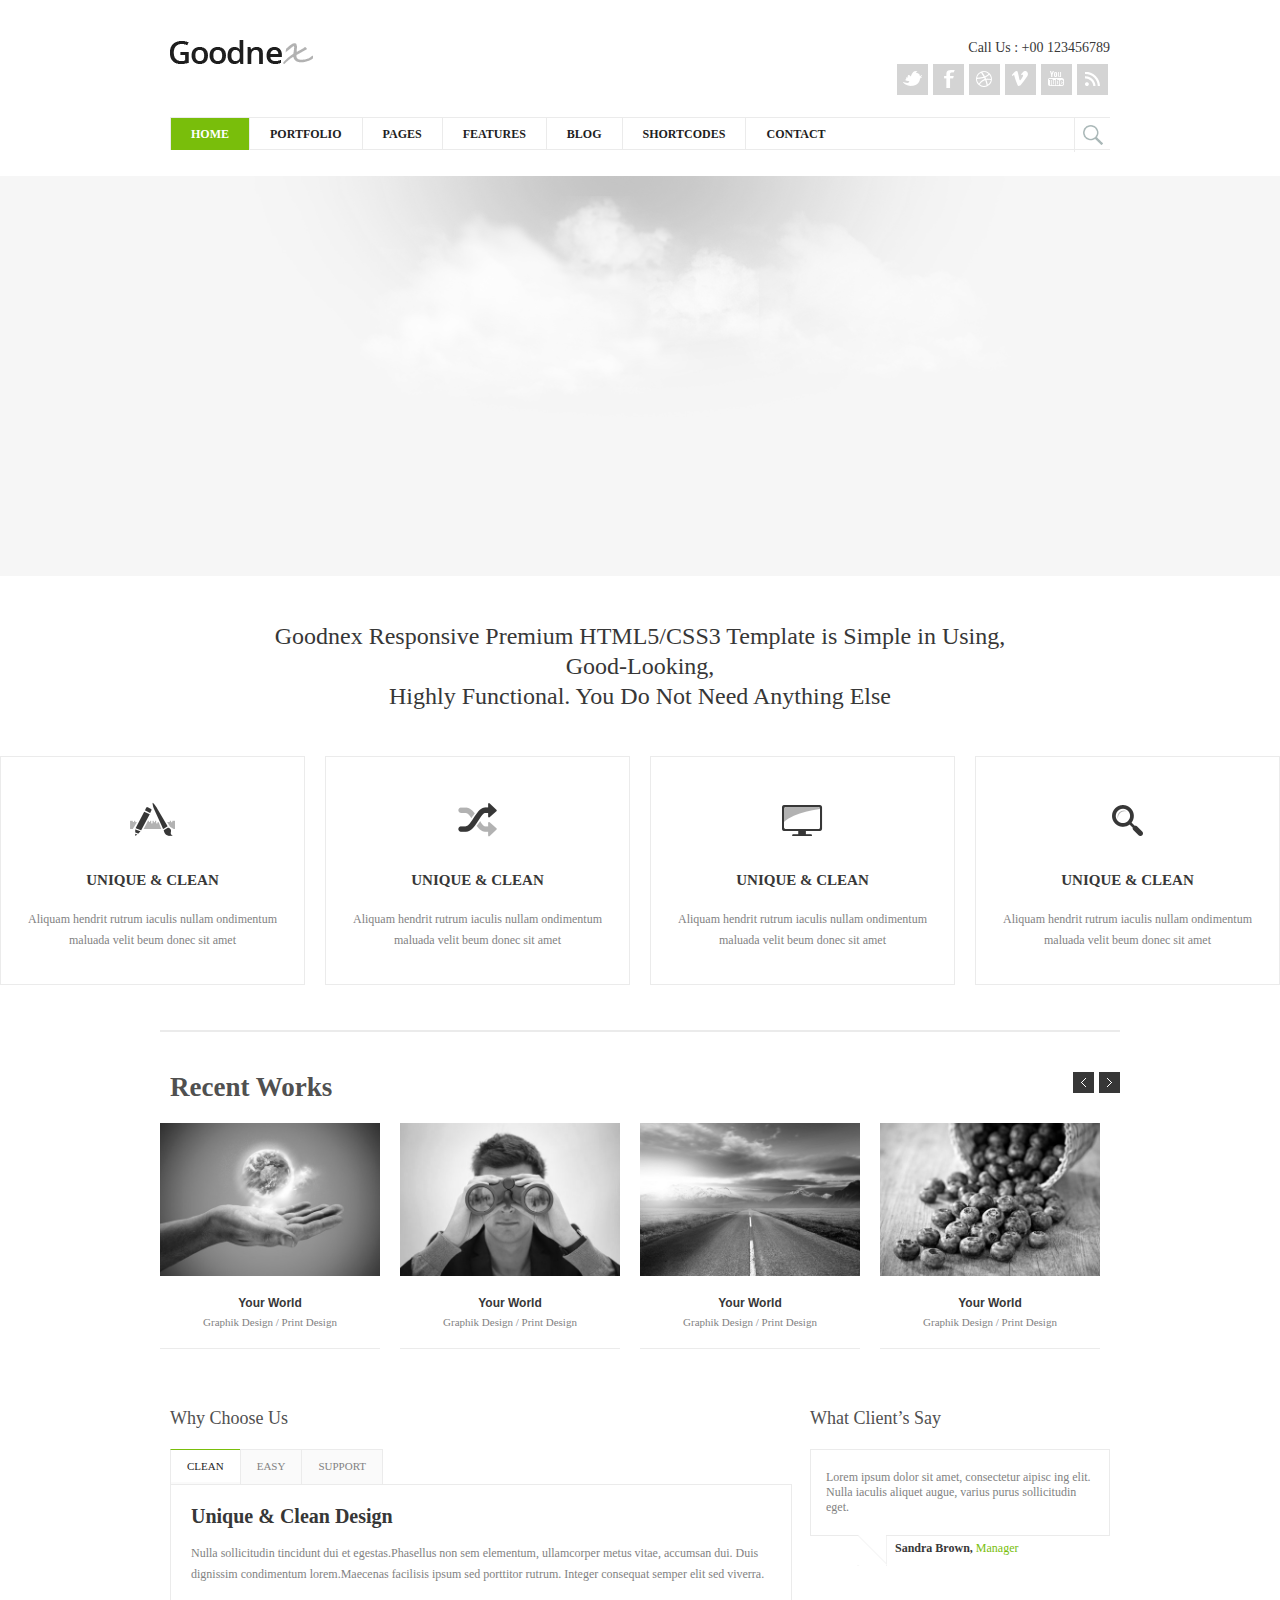
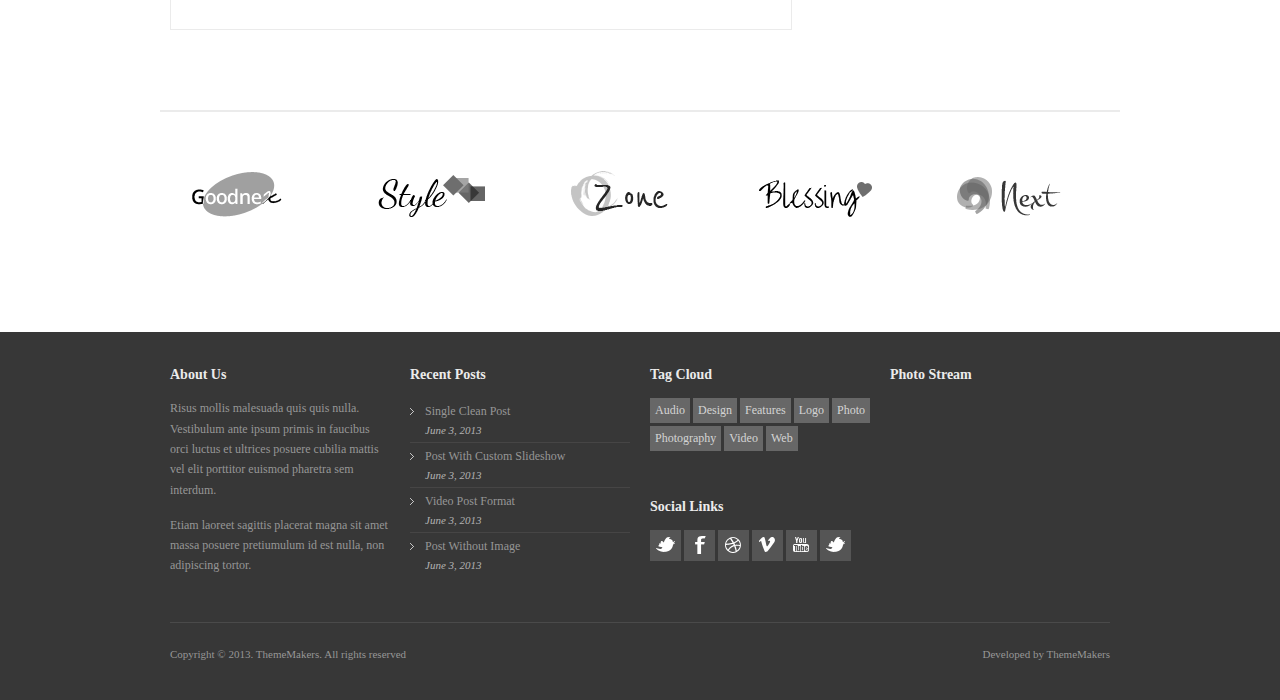
<file: index.html>
<!DOCTYPE html>
<html>
	<head>
		<meta charset="UTF-8">
		<title></title>
		<link rel="stylesheet" href="css/goodne.css" />
		<!--<link rel="stylesheet" href="css/banner.css" />-->
		<script src="js/jquery.js"></script>
		<script src="js/goodne.js"></script>
	</head>
	<body>
	    <div class="head1">
	        <div class="head1_nei">
	            <div class="head_top">
                    <a href="##" class="hT_left">
                        <img src="img/logo.png" alt="" />
                    </a>
                    <div class="hT_right">
                        <div class="hTR_top">
                            Call Us : +00 123456789
                        </div>
                        <div class="hTR_bottom">
                            <div class="hTRB_tu hTRB_tu1">
                                <a href="##"></a>
                            </div>
                            <div class="hTRB_tu hTRB_tu2">
                                <a href="##"></a>
                            </div>
                            <div class="hTRB_tu hTRB_tu3">
                                <a href="##"></a>
                            </div>
                            <div class="hTRB_tu hTRB_tu4">
                                <a href="##"></a>
                            </div>
                            <div class="hTRB_tu hTRB_tu5">
                                <a href="##"></a>
                            </div>
                            <div class="hTRB_tu hTRB_tu6">
                                <a href="##"></a>
                            </div>
                        </div>
                    </div>
                </div>
                <div class="head_bottom">
                    <div class="hB_nei">
                        <ul class="hBn_nav">
                            <li class="hBnn_li1">
                                <a href="##" class="hBnn_a1 hBnn_first">HOME</a>
                                <ul class="hBnn_ul1">
                                    <li class="hBnn_li2">
                                        <a href="##" class="hBnn_a2">Home Page 1</a>
                                    </li>
                                    <li class="hBnn_li2">
                                        <a href="##" class="hBnn_a2">Home Page 2</a>
                                    </li>
                                    <li class="hBnn_li2">
                                        <a href="##" class="hBnn_a2">Home Page 3</a>
                                    </li>
                                </ul>
                            </li>
                            <li class="hBnn_li1">
                                <a href="##" class="hBnn_a1">PORTFOLIO</a>
                                <ul class="hBnn_ul1">
                                    <li class="hBnn_li2">
                                        <a href="##" class="hBnn_a2">With Sidebar ></a>
                                        <ul class="hBnn_ul2">
                                            <li class="hBnn_li3">
                                                <a href="##">Portfolio 2 Columns</a>
                                            </li>
                                            <li class="hBnn_li3">
                                                <a href="##">Portfolio 3 Columns</a>
                                            </li>
                                            <li class="hBnn_li3">
                                                <a href="##">Portfolio 4 Columns</a>
                                            </li>
                                            <li class="hBnn_li3">
                                                <a href="##">Portfolio Single</a>
                                            </li>
                                        </ul>
                                    </li>
                                    <li class="hBnn_li2">
                                        <a href="##" class="hBnn_a2">Without Sidebar ></a>
                                        <ul class="hBnn_ul2">
                                            <li class="hBnn_li3">
                                                <a href="##">Portfolio 2 Columns</a>
                                            </li>
                                            <li class="hBnn_li3">
                                                <a href="##">Portfolio 3 Columns</a>
                                            </li>
                                            <li class="hBnn_li3">
                                                <a href="##">Portfolio 4 Columns</a>
                                            </li>
                                            <li class="hBnn_li3">
                                                <a href="##">Portfolio Single</a>
                                            </li>
                                        </ul>
                                    </li>
                                </ul>
                            </li>
                            <li class="hBnn_li1">
                                <a href="##" class="hBnn_a1">PAGES</a>
                                <ul class="hBnn_ul1">
                                    <li class="hBnn_li2">
                                        <a href="##" class="hBnn_a2">Left Navigation</a>
                                    </li>
                                    <li class="hBnn_li2">
                                        <a href="##" class="hBnn_a2">About Us</a>
                                    </li>
                                    <li class="hBnn_li2">
                                        <a href="##" class="hBnn_a2">Services</a>
                                    </li>
                                    <li class="hBnn_li2">
                                        <a href="##" class="hBnn_a2">FAQ</a>
                                    </li>
                                    <li class="hBnn_li2">
                                        <a href="##" class="hBnn_a2">404 Page</a>
                                    </li>
                                </ul>
                            </li>
                            <li class="hBnn_li1">
                                <a href="##" class="hBnn_a1">FEATURES</a>
                                <ul class="hBnn_ul1">
                                    <li class="hBnn_li2">
                                        <a href="##" class="hBnn_a2">Typography</a>
                                    </li>
                                </ul>
                            </li>
                            <li class="hBnn_li1">
                                <a href="##" class="hBnn_a1">BLOG</a>
                                <ul class="hBnn_ul1">
                                    <li class="hBnn_li2">
                                        <a href="##" class="hBnn_a2">Blog Single</a>
                                    </li>
                                </ul>
                            </li>
                            <li class="hBnn_li1">
                                <a href="##" class="hBnn_a1">SHORTCODES</a>
                                <ul class="hBnn_ul1">
                                    <li class="hBnn_li2">
                                        <a href="##" class="hBnn_a2">Elements</a>
                                    </li>
                                    <li class="hBnn_li2">
                                        <a href="##" class="hBnn_a2">Pricing Tables</a>
                                    </li>
                                    <li class="hBnn_li2">
                                        <a href="##" class="hBnn_a2">Columns</a>
                                    </li>
                                    <li class="hBnn_li2">
                                        <a href="##" class="hBnn_a2">Icon</a>
                                    </li>
                                </ul>
                            </li>
                            <li class="hBnn_li1">
                                <a href="##" class="hBnn_a1">CONTACT</a>
                            </li>
                        </ul>
                        <div class="head_sousuo">
                            <!--<input type="text" name="sousuo"/>-->
                            <a href="##"></a>
                        </div>
                    </div>
                </div>
	        </div>
	    </div>
	    <div class="head2">
            <div class="head2_nei">
                <div class="head_top">
                    <a href="##" class="hT_left">
                        <img src="img/logo.png" alt="" />
                    </a>
                    <div class="hT_right">
                        <div class="hTR_top">
                            Call Us : +00 123456789
                        </div>
                        <div class="hTR_bottom">
                            <div class="hTRB_tu hTRB_tu1">
                                <a href="##"></a>
                            </div>
                            <div class="hTRB_tu hTRB_tu2">
                                <a href="##"></a>
                            </div>
                            <div class="hTRB_tu hTRB_tu3">
                                <a href="##"></a>
                            </div>
                            <div class="hTRB_tu hTRB_tu4">
                                <a href="##"></a>
                            </div>
                            <div class="hTRB_tu hTRB_tu5">
                                <a href="##"></a>
                            </div>
                            <div class="hTRB_tu hTRB_tu6">
                                <a href="##"></a>
                            </div>
                        </div>
                    </div>
                </div>
                <div class="head_bottom">
                    <div class="hB_nei">
                        <ul class="hBn_nav">
                            <li class="hBnn_li1">
                                <a href="##" class="hBnn_a1 hBnn_first">HOME</a>
                                <ul class="hBnn_ul1">
                                    <li class="hBnn_li2">
                                        <a href="##" class="hBnn_a2">Home Page 1</a>
                                    </li>
                                    <li class="hBnn_li2">
                                        <a href="##" class="hBnn_a2">Home Page 2</a>
                                    </li>
                                    <li class="hBnn_li2">
                                        <a href="##" class="hBnn_a2">Home Page 3</a>
                                    </li>
                                </ul>
                            </li>
                            <li class="hBnn_li1">
                                <a href="##" class="hBnn_a1">PORTFOLIO</a>
                                <ul class="hBnn_ul1">
                                    <li class="hBnn_li2">
                                        <a href="##" class="hBnn_a2">With Sidebar ></a>
                                        <ul class="hBnn_ul2">
                                            <li class="hBnn_li3">
                                                <a href="##">Portfolio 2 Columns</a>
                                            </li>
                                            <li class="hBnn_li3">
                                                <a href="##">Portfolio 3 Columns</a>
                                            </li>
                                            <li class="hBnn_li3">
                                                <a href="##">Portfolio 4 Columns</a>
                                            </li>
                                            <li class="hBnn_li3">
                                                <a href="##">Portfolio Single</a>
                                            </li>
                                        </ul>
                                    </li>
                                    <li class="hBnn_li2">
                                        <a href="##" class="hBnn_a2">Without Sidebar ></a>
                                        <ul class="hBnn_ul2">
                                            <li class="hBnn_li3">
                                                <a href="##">Portfolio 2 Columns</a>
                                            </li>
                                            <li class="hBnn_li3">
                                                <a href="##">Portfolio 3 Columns</a>
                                            </li>
                                            <li class="hBnn_li3">
                                                <a href="##">Portfolio 4 Columns</a>
                                            </li>
                                            <li class="hBnn_li3">
                                                <a href="##">Portfolio Single</a>
                                            </li>
                                        </ul>
                                    </li>
                                </ul>
                            </li>
                            <li class="hBnn_li1">
                                <a href="##" class="hBnn_a1">PAGES</a>
                                <ul class="hBnn_ul1">
                                    <li class="hBnn_li2">
                                        <a href="##" class="hBnn_a2">Left Navigation</a>
                                    </li>
                                    <li class="hBnn_li2">
                                        <a href="##" class="hBnn_a2">About Us</a>
                                    </li>
                                    <li class="hBnn_li2">
                                        <a href="##" class="hBnn_a2">Services</a>
                                    </li>
                                    <li class="hBnn_li2">
                                        <a href="##" class="hBnn_a2">FAQ</a>
                                    </li>
                                    <li class="hBnn_li2">
                                        <a href="##" class="hBnn_a2">404 Page</a>
                                    </li>
                                </ul>
                            </li>
                            <li class="hBnn_li1">
                                <a href="##" class="hBnn_a1">FEATURES</a>
                                <ul class="hBnn_ul1">
                                    <li class="hBnn_li2">
                                        <a href="##" class="hBnn_a2">Typography</a>
                                    </li>
                                </ul>
                            </li>
                            <li class="hBnn_li1">
                                <a href="##" class="hBnn_a1">BLOG</a>
                                <ul class="hBnn_ul1">
                                    <li class="hBnn_li2">
                                        <a href="##" class="hBnn_a2">Blog Single</a>
                                    </li>
                                </ul>
                            </li>
                            <li class="hBnn_li1">
                                <a href="##" class="hBnn_a1">SHORTCODES</a>
                                <ul class="hBnn_ul1">
                                    <li class="hBnn_li2">
                                        <a href="##" class="hBnn_a2">Elements</a>
                                    </li>
                                    <li class="hBnn_li2">
                                        <a href="##" class="hBnn_a2">Pricing Tables</a>
                                    </li>
                                    <li class="hBnn_li2">
                                        <a href="##" class="hBnn_a2">Columns</a>
                                    </li>
                                    <li class="hBnn_li2">
                                        <a href="##" class="hBnn_a2">Icon</a>
                                    </li>
                                </ul>
                            </li>
                            <li class="hBnn_li1">
                                <a href="##" class="hBnn_a1">CONTACT</a>
                            </li>
                        </ul>
                        <div class="head_sousuo">
                            <!--<input type="text" name="sousuo"/>-->
                            <a href="##"></a>
                        </div>
                    </div>
                </div>
            </div>
        </div>
        <!--head3-->
        <div class="head3">
            <div class="head3_nei">
                <div class="head3_nei1">
                    <a href="##">
                        <img src="img/logo.png" alt="" />
                    </a>
                </div>
                <div class="head3_nei2">
                    <span class="head3_nei2_L">
                        Call Us :
                    </span>
                    <span class="head3_nei2_R">
                         +00 123456789
                    </span>
                </div>
                <div class="head3_nei3">
                    <div class="hTRB_tu hTRB_tu1">
                        <a href="##"></a>
                    </div>
                    <div class="hTRB_tu hTRB_tu2">
                        <a href="##"></a>
                    </div>
                    <div class="hTRB_tu hTRB_tu3">
                        <a href="##"></a>
                    </div>
                    <div class="hTRB_tu hTRB_tu4">
                        <a href="##"></a>
                    </div>
                    <div class="hTRB_tu hTRB_tu5">
                        <a href="##"></a>
                    </div>
                    <div class="hTRB_tu hTRB_tu6">
                        <a href="##"></a>
                    </div>
                </div>
                <div class="head3_nei4">
                    <select name="" id="">
                        <option value="">Navigate…</option>
                        <option value="">Home</option>
                        <option value="">-Home Page 1</option>
                        <option value="">-Home Page 2</option>
                        <option value="">-Home Page 3</option>
                        <option value="">Portfolio</option>
                        <option value="">-With Sidebar</option>
                        <option value="">--Portfolio 2 Columns</option>
                        <option value="">--Portfolio 3 Columns</option>
                        <option value="">--Portfolio 4 Columns</option>
                        <option value="">--Portfolio Single</option>
                        <option value="">-Without Sidebar</option>
                        <option value="">--Portfolio 2 Columns</option>
                        <option value="">--Portfolio 3 Columns</option>
                        <option value="">--Portfolio 4 Columns</option>
                        <option value="">--Portfolio Single</option>
                        <option value="">Pages</option>
                        <option value="">-Left Navigation</option>
                        <option value="">-About Us</option>
                        <option value="">-Services</option>
                        <option value="">-FAQ</option>
                        <option value="">-404 Page</option>
                        <option value="">Features</option>
                        <option value="">-Typography</option>
                        <option value="">Blog</option>
                        <option value="">-Blog Single</option>
                        <option value="">Shortcodes</option>
                        <option value="">-Elements</option>
                        <option value="">-Pricing Tables</option>
                        <option value="">-Columns</option>
                        <option value="">-Icons</option>
                        <option value="">Contact</option>
                    </select>
                </div>
                <div class="head3_nei5">
                    <a href="##"></a>
                </div>
            </div>
        </div>
        <!--head4-->
        <div class="head4">
            <div class="head4_nei">
                <div class="head4_Left">
                    <a href="##">
                        <img src="img/logo.png" alt="" />
                    </a>
                </div>
                <div class="head4_Right">
                    <ul class="hBn_nav">
                        <li class="hBnn_li1">
                            <a href="##" class="hBnn_a1 hBnn_first">HOME</a>
                            <ul class="hBnn_ul1">
                                <li class="hBnn_li2">
                                    <a href="##" class="hBnn_a2">Home Page 1</a>
                                </li>
                                <li class="hBnn_li2">
                                    <a href="##" class="hBnn_a2">Home Page 2</a>
                                </li>
                                <li class="hBnn_li2">
                                    <a href="##" class="hBnn_a2">Home Page 3</a>
                                </li>
                            </ul>
                        </li>
                        <li class="hBnn_li1">
                            <a href="##" class="hBnn_a1">PORTFOLIO</a>
                            <ul class="hBnn_ul1">
                                <li class="hBnn_li2">
                                    <a href="##" class="hBnn_a2">With Sidebar ></a>
                                    <ul class="hBnn_ul2">
                                        <li class="hBnn_li3">
                                            <a href="##">Portfolio 2 Columns</a>
                                        </li>
                                        <li class="hBnn_li3">
                                            <a href="##">Portfolio 3 Columns</a>
                                        </li>
                                        <li class="hBnn_li3">
                                            <a href="##">Portfolio 4 Columns</a>
                                        </li>
                                        <li class="hBnn_li3">
                                            <a href="##">Portfolio Single</a>
                                        </li>
                                    </ul>
                                </li>
                                <li class="hBnn_li2">
                                    <a href="##" class="hBnn_a2">Without Sidebar ></a>
                                    <ul class="hBnn_ul2">
                                        <li class="hBnn_li3">
                                            <a href="##">Portfolio 2 Columns</a>
                                        </li>
                                        <li class="hBnn_li3">
                                            <a href="##">Portfolio 3 Columns</a>
                                        </li>
                                        <li class="hBnn_li3">
                                            <a href="##">Portfolio 4 Columns</a>
                                        </li>
                                        <li class="hBnn_li3">
                                            <a href="##">Portfolio Single</a>
                                        </li>
                                    </ul>
                                </li>
                            </ul>
                        </li>
                        <li class="hBnn_li1">
                            <a href="##" class="hBnn_a1">PAGES</a>
                            <ul class="hBnn_ul1">
                                <li class="hBnn_li2">
                                    <a href="##" class="hBnn_a2">Left Navigation</a>
                                </li>
                                <li class="hBnn_li2">
                                    <a href="##" class="hBnn_a2">About Us</a>
                                </li>
                                <li class="hBnn_li2">
                                    <a href="##" class="hBnn_a2">Services</a>
                                </li>
                                <li class="hBnn_li2">
                                    <a href="##" class="hBnn_a2">FAQ</a>
                                </li>
                                <li class="hBnn_li2">
                                    <a href="##" class="hBnn_a2">404 Page</a>
                                </li>
                            </ul>
                        </li>
                        <li class="hBnn_li1">
                            <a href="##" class="hBnn_a1">FEATURES</a>
                            <ul class="hBnn_ul1">
                                <li class="hBnn_li2">
                                    <a href="##" class="hBnn_a2">Typography</a>
                                </li>
                            </ul>
                        </li>
                        <li class="hBnn_li1">
                            <a href="##" class="hBnn_a1">BLOG</a>
                            <ul class="hBnn_ul1">
                                <li class="hBnn_li2">
                                    <a href="##" class="hBnn_a2">Blog Single</a>
                                </li>
                            </ul>
                        </li>
                        <li class="hBnn_li1">
                            <a href="##" class="hBnn_a1">SHORTCODES</a>
                            <ul class="hBnn_ul1">
                                <li class="hBnn_li2">
                                    <a href="##" class="hBnn_a2">Elements</a>
                                </li>
                                <li class="hBnn_li2">
                                    <a href="##" class="hBnn_a2">Pricing Tables</a>
                                </li>
                                <li class="hBnn_li2">
                                    <a href="##" class="hBnn_a2">Columns</a>
                                </li>
                                <li class="hBnn_li2">
                                    <a href="##" class="hBnn_a2">Icon</a>
                                </li>
                            </ul>
                        </li>
                        <li class="hBnn_li1">
                            <a href="##" class="hBnn_a1">CONTACT</a>
                        </li>
                    </ul>
                </div>
            </div>
        </div>
        
         <!--head5-->
         <div class="head5">
             <div class="head5_nei">
                 <div class="head5_top">
                     <a href="##">
                         <img src="img/logo.png" alt="" />
                     </a>
                 </div>
                 <div class="head5_bottom">
                        <select name="" id="">
                            <option value="">Navigate…</option>
                            <option value="">Home</option>
                            <option value="">-Home Page 1</option>
                            <option value="">-Home Page 2</option>
                            <option value="">-Home Page 3</option>
                            <option value="">Portfolio</option>
                            <option value="">-With Sidebar</option>
                            <option value="">--Portfolio 2 Columns</option>
                            <option value="">--Portfolio 3 Columns</option>
                            <option value="">--Portfolio 4 Columns</option>
                            <option value="">--Portfolio Single</option>
                            <option value="">-Without Sidebar</option>
                            <option value="">--Portfolio 2 Columns</option>
                            <option value="">--Portfolio 3 Columns</option>
                            <option value="">--Portfolio 4 Columns</option>
                            <option value="">--Portfolio Single</option>
                            <option value="">Pages</option>
                            <option value="">-Left Navigation</option>
                            <option value="">-About Us</option>
                            <option value="">-Services</option>
                            <option value="">-FAQ</option>
                            <option value="">-404 Page</option>
                            <option value="">Features</option>
                            <option value="">-Typography</option>
                            <option value="">Blog</option>
                            <option value="">-Blog Single</option>
                            <option value="">Shortcodes</option>
                            <option value="">-Elements</option>
                            <option value="">-Pricing Tables</option>
                            <option value="">-Columns</option>
                            <option value="">-Icons</option>
                            <option value="">Contact</option>
                        </select>
                 </div>
             </div>
         </div>
        <!--banner-->
            <div class="ban">       
                <div class="banCon">
                    <div id="banslider" >
                        <div class="banfy">
                            <a href="javascript:;"class="banzf">&lt;</a>
                            <a href="javascript:;"class="banyf">&gt;</a>
                        </div>
                        <div class="ls-layer ls-layer1">
                            <img class="lsimg2" src="img/images/haze.png">
                            <img class="lsimg2" src="img/images/yun1.png">
                            <img class="lsimg5" src="img/images/yun2.png">
                            <h1 class="lsimg1 inline-h1" >Incredibly Clean</h1>
                            <h2 class="lsimg2 inline-h2">
                                and  Amazingly Multifunctional
                            </h2>
                            <h2 class="lsimg3 inline-h2"> 
                                Fully Responsive Template!
                            </h2>
                            <img class="lsimg4" src="img/images/plane_2.png">
                            <img class="lsimg4" src="img/images/plane_1.png">
                        </div>
                        <div class="ls-layer  ls-layer2">
                            <img class="lsimg3" src="img/images/pc.png">
                            <img class="lsimg3" src="img/images/logos.png">
                            <img class="lsimg5"  src="img/images/x.png">
                            <h1 class="lsimg1 inline-h1">Just Feel It!</h1>
                            <h3 class="lsimg5 inline-h3">Premium HTML5 Template</h3>
                            <h2 class="lsimg6 inline-h2">You Enjoy Your Life</h2>
                            <h2 class="lsimg6 inline-h2" >Here is Everything to Make </h2>
                        </div>
                        <div class="ls-layer  ls-layer3">
                            <h2 class="lsimg3 inline-other-h2">The Smartest and Powerful</h2>
                            <h1 class="lsimg3 inline-h1">LayerSlider</h1>
                            <h2 class="lsimg2 inline-h2">Working by Reading Your Minds,</h2>
                            <h2 class="lsimg3 inline-h2">Feeling Your Emotions</h2>
                            <h2 class="ls-s4 inline-h2">and Releasing Your Imagination</h2>
                            <img class="lsimg4" src="img/images/ban1.png">
                            <img class="lsimg4" src="img/images/ban2.png">
                        </div>              
                        <div class="ls-layer  ls-layer4">                   
                            <img class="lsimg3" src="img/images/ban3.png" >
                            <h2 class="lsimg3 inline-h2" >You Can Add Any Video</h2>        
                            <h2 class="lsimg3 inline-h2" >to Your Slides</h2>                           
                            <h1 class="lsimg3 inline-h1">It's so Easy!</h1>                 
                        </div>
                    </div>
                </div>          
            </div>
        <!--<div class="banner">
            <div class="banner_nei">
                <div class="bannner_tu ceng" >
                    <img src="img/frame.png" class="ban_frame" alt="" />
                    <h1 class="banner_h1_bot">It's so Easy!</h1>
                    <h2 class="banner_h2_top">You Can Add Any Video</h2>
                    <h2 class="banner_h2_bot">to Your Slides</h2>
                </div>
                <div class="bannner_tu" >
                    <img src="img/device_horizontal.png" class="ban_device1" alt="" />
                    <img src="img/device_vertical.png" alt=""  class="ban_device2"/>
                    <h2 class="banner_h1_top1">The Smartest and Powerful</h2>
                    <h1 class="banner_h1_bot1">LayerSlider</h1>
                    <h2 class="banner_h2_top1">Working by Reading Your Minds,</h2>
                    <h2 class="banner_h2_zhong1">Feeling Your Emotions</h2>
                    <h2 class="banner_h2_bot1">and Releasing Your Imagination</h2>
                </div>
                <div class="bannner_tu" >
                    <img src="img/pc.png" class="ban_pc" alt="" />
                    <img src="img/logo1.png" class="ban_log1" alt="" />
                    <img src="img/x.png"  class="ban_x" alt="" />
                    <h2 class="banner_tu_h2">Premium HTML5 Template</h2>
                    <h1 class="banner_h1_bot2">Just Feel It!</h1>
                    <h2 class="banner_h2_top2">You Enjoy Your Life</h2>
                    <h2 class="banner_h2_bot2">Here is Everything to Make </h2>
                </div>
                <div class="bannner_tu" >
                    <img src="img/haze.png" class="ban_haze" alt="" />
                    <img src="img/cloud_1.png" class="ban_cloud1" alt="" />
                    <img src="img/cloud_2.png" class="ban_cloud2" alt="" />
                    <img src="img/plane_2.png" class="ban_plane1" alt="" />
                    <img src="img/plane_1.png" class="ban_plane2" alt="" />
                    <h1 class="banner_h1_bot3">Incredibly Clean</h1>
                    <h2 class="banner_h2_top3">and Amazingly Multifunctional </h2>
                    <h2 class="banner_h2_bot3">Fully Responsive Template! </h2>
                </div>   
            </div>
            <a href="javascript:;" class="ban_left"><</a>
            <a href="javascript:;" class="ban_right">></a>
        </div>-->
        <!--jieshao-->
        <div class="jieshao">
            <h2>
            Goodnex Responsive Premium HTML5/CSS3 Template is Simple in Using,
            <br />
             Good-Looking, 
            <br />
             Highly Functional. You Do Not Need Anything Else
            </h2>
            <div class="jies_bottom">
                <div class="jiesB_4">
                    <div class="jiesB4_nei">
                        <div class="jiesB4n_wen">
                            <div class="jiesB4nw_1"></div>
                            <h1>Unique & Clean</h1>
                            <p>
                                Aliquam hendrit  rutrum iaculis nullam ondimentum maluada velit beum donec sit amet 
                            </p>
                        </div>
                        <div class="jiesB4n_zhao"></div>
                    </div>
                </div>
                <div class="jiesB_4">
                    <div class="jiesB4_nei">
                        <div class="jiesB4n_wen">
                            <div class="jiesB4nw_2"></div>
                            <h1>Unique & Clean</h1>
                            <p>
                                Aliquam hendrit  rutrum iaculis nullam ondimentum maluada velit beum donec sit amet 
                            </p>
                        </div>
                        <div class="jiesB4n_zhao"></div>
                    </div>
                </div>
                <div class="jiesB_4">
                    <div class="jiesB4_nei">
                        <div class="jiesB4n_wen">
                            <div class="jiesB4nw_3"></div>
                            <h1>Unique & Clean</h1>
                            <p>
                                Aliquam hendrit  rutrum iaculis nullam ondimentum maluada velit beum donec sit amet 
                            </p>
                        </div>
                        <div class="jiesB4n_zhao"></div>
                    </div>
                </div>
                <div class="jiesB_4">
                    <div class="jiesB4_nei">
                        <div class="jiesB4n_wen">
                            <div class="jiesB4nw_4"></div>
                            <h1>Unique & Clean</h1>
                            <p>
                                Aliquam hendrit  rutrum iaculis nullam ondimentum maluada velit beum donec sit amet 
                            </p>
                        </div>
                        <div class="jiesB4n_zhao"></div>
                    </div>
                </div>
            </div>
        </div>
        <div class="gan"></div>
        <div class="Recentw">
            <div class="recentw_top">
                <h2>Recent Works</h2>
                <div class="recentw_anL"></div>
                <div class="recentw_anR"></div>
            </div>
            <div class="recentw_bottom">
                <div class="rwB_box">
                    <div class="reB_img">
                        <div class="reBimg_tu">
                            <a href="##" class="reBimg_a">
                                <img src="img/11.jpg" alt="" />
                                <span></span>
                            </a>
                        </div>
                        <a href="##" class="reB_bot">
                            <h2>Your World</h2>
                            <span>Graphik Design / Print Design</span>
                        </a>
                    </div>
                    <div class="reB_img">
                        <div class="reBimg_tu">
                            <a href="##" class="reBimg_a">
                                <img src="img/9.jpg" alt="" />
                                <span></span>
                            </a>
                        </div>
                        <a href="##" class="reB_bot">
                            <h2>Your World</h2>
                            <span>Graphik Design / Print Design</span>
                        </a>
                    </div>
                    <div class="reB_img">
                        <div class="reBimg_tu">
                            <a href="##" class="reBimg_a">
                                <img src="img/12.jpg" alt="" />
                                <span></span>
                            </a>
                        </div>
                        <a href="##" class="reB_bot">
                            <h2>Your World</h2>
                            <span>Graphik Design / Print Design</span>
                        </a>
                    </div>
                    <div class="reB_img">
                        <div class="reBimg_tu">
                            <a href="##" class="reBimg_a">
                                <img src="img/2.jpg" alt="" />
                                <span></span>
                            </a>
                        </div>
                        <a href="##" class="reB_bot">
                            <h2>Your World</h2>
                            <span>Graphik Design / Print Design</span>
                        </a>
                    </div>
                    <div class="reB_img">
                        <div class="reBimg_tu">
                            <a href="##" class="reBimg_a">
                                <img src="img/11.jpg" alt="" />
                                <span></span>
                            </a>
                        </div>
                        <a href="##" class="reB_bot">
                            <h2>Your World</h2>
                            <span>Graphik Design / Print Design</span>
                        </a>
                    </div>
                    <div class="reB_img">
                        <div class="reBimg_tu">
                            <a href="##" class="reBimg_a">
                                <img src="img/9.jpg" alt="" />
                                <span></span>
                            </a>
                        </div>
                        <a href="##" class="reB_bot">
                            <h2>Your World</h2>
                            <span>Graphik Design / Print Design</span>
                        </a>
                    </div>
                    <div class="reB_img">
                        <div class="reBimg_tu">
                            <a href="##" class="reBimg_a">
                                <img src="img/12.jpg" alt="" />
                                <span></span>
                            </a>
                        </div>
                        <a href="##" class="reB_bot">
                            <h2>Your World</h2>
                            <span>Graphik Design / Print Design</span>
                        </a>
                    </div>
                    <div class="reB_img">
                        <div class="reBimg_tu">
                            <a href="##" class="reBimg_a">
                                <img src="img/2.jpg" alt="" />
                                <span></span>
                            </a>
                        </div>
                        <a href="##" class="reB_bot">
                            <h2>Your World</h2>
                            <span>Graphik Design / Print Design</span>
                        </a>
                    </div>
                </div>
            </div>
        </div>
        <div class="wcu_wcs">
            <div class="WCU">
                <h1>Why Choose Us</h1>
                <div class="WCU_bottom">
                    <ul class="WCU_nav">
                        <li class="WCUN_first">
                            <a href="##">Clean</a>
                        </li>
                        <li>
                            <a href="##">Easy</a>
                        </li>
                        <li>
                            <a href="##">Support</a>
                        </li>
                    </ul>
                    <div class="WCU_neirong">
                        <div class="WCU_nr_wen xian">
                            <h2>Unique & Clean Design</h2>
                            <p>
                                    Nulla sollicitudin tincidunt dui et egestas.Phasellus non sem elementum, ullamcorper metus vitae, accumsan dui. Duis dignissim condimentum lorem.Maecenas facilisis ipsum sed porttitor rutrum. Integer consequat semper elit sed viverra.
                                </p>
                        </div>
                        <div class="WCU_nr_wen">
                            <h2>Easy to Customize</h2>
                            <p>
                                    Phasellus tincidunt consequat neque, in pharetra mauris ultricies nec. Curabitur dapibus, velit id lacinia scelerisque, ipsum mi mattis nunc, id vehicula sapien enim quis ante. Nulla non mauris vel neque gravida sollicitudin. 
                                </p>
                        </div>
                        <div class="WCU_nr_wen">
                            <h2>Free Support & Updates</h2>
                            <p>
                                    Nulla sollicitudin tincidunt dui et egestas. Phasellus non sem elementum, ullamcorper metus vitae, accumsan dui. Duis dignissim condimentum lorem. Maecenas facilisis ipsum sed porttitor rutrum. Integer consequat semper elit sed viverra.
                                </p>
                        </div>
                    </div>
                </div>
            </div>
            <div class="WCS">
                <h2>What Client’s Say</h2>
                <div class="WCS_bottom">
                    <div class="WCSB_box">
                        <div class="WCSB_wen WCSB_first">
                            <div class="WCSw_T">
                                Lorem ipsum dolor sit amet, consectetur aipisc ing elit. Nulla iaculis aliquet augue, varius purus sollicitudin eget. 
                            </div>
                            <div class="WCSw_B">
                                <b>Sandra Brown,</b>
                                Manager
                            </div>
                        </div>
                        <div class="WCSB_wen">
                            <div class="WCSw_T">
                                Lorem ipsum dolor sit amet, consectetur aipisc ing elit. Nulla iaculis aliquet augue, varius purus sollicitudin eget. Donec tellus sollicitudin eu congue tempor dapibus et metus. Fusce ac ipsum at magna accumsan scelerisque sedon dolor. 
                            </div>
                            <div class="WCSw_B">
                                <b>Sandra Brown,</b>
                                Manager
                            </div>
                        </div>
                    </div>
                </div>
            </div>
        </div>
        <div class="gan"></div>
        <!--标志-->
        <div class="biaozhi">
            <ul class="biaoz_box">
                <li>
                    <a href="##">
                        <img src="img/client-1.png" alt="" />
                    </a>
                </li>
                <li>
                    <a href="##">
                        <img src="img/client-2.png" alt="" />
                    </a>
                </li>
                <li>
                    <a href="##">
                        <img src="img/client-3.png" alt="" />
                    </a>
                </li>
                <li>
                    <a href="##">
                        <img src="img/client-4.png" alt="" />
                    </a>
                </li>
                <li>
                    <a href="##">
                        <img src="img/client-5.png" alt="" />
                    </a>
                </li>
            </ul>
        </div>
        <!--footer-->
        <div class="foot">
            <div class="foot_box">
                <div class="footb_4">
                    <div class="footb4_box">
                        <h2>About Us</h2>
                        <div class="footb4_text">
                            <p>
                                Risus mollis malesuada quis quis nulla. Vestibulum ante ipsum primis in faucibus orci luctus et ultrices posuere cubilia mattis vel elit porttitor euismod pharetra sem interdum. 
                            </p>
                            <p>
                                Etiam laoreet sagittis placerat magna sit amet massa posuere pretiumulum id est nulla, non adipiscing tortor. 
                            </p>
                        </div>
                    </div>
                </div>
                <div class="footb_4">
                    <div class="footb4_box">
                        <h2>Recent Posts</h2>
                        <ul>
                            <li>
                            	<a href="##">
                            	    Single Clean Post
                            	</a>
                            	<span>June 3, 2013</span>
                            </li>
                            <li>
                            	<a href="##">Post With Custom Slideshow</a>
                            	<span>June 3, 2013</span>
                            </li>
                            <li>
                            	<a href="##">Video Post Format</a>
                            	<span>June 3, 2013</span>
                            </li>
                            <li>
                            	<a href="##">Post Without Image</a>
                            	<span>June 3, 2013</span>
                            </li>
                        </ul>    
                    </div>
                </div>
                <div class="footb_4">
                    <div class="footb4_top">
                        <h2>Tag Cloud</h2>
                        <div class="footb4T_text">
                            <a href="##">Audio </a>
                            <a href="##">Design</a>
                            <a href="##">Features</a>
                            <a href="##">Logo</a>
                            <a href="##">Photo</a>
                            <a href="##">Photography</a>
                            <a href="##">Video</a>
                            <a href="##">Web</a>
                        </div>
                    </div>
                    <div class="footb4_bottom">
                        <h2>Social Links</h2>
                        <div class="footb4_img">
                            <div class="footb4_tu footb4_tu1">
                                <a href="##"></a>
                            </div>
                            <div class="footb4_tu footb4_tu2">
                                <a href="##"></a>
                            </div>
                            <div class="footb4_tu footb4_tu3">
                                <a href="##"></a>
                            </div>
                            <div class="footb4_tu footb4_tu4">
                                <a href="##"></a>
                            </div>
                            <div class="footb4_tu footb4_tu5">
                                <a href="##"></a>
                            </div>
                            <div class="footb4_tu hTRB_tu6">
                                <a href="##"></a>
                            </div>
                        </div>
                    </div>
                </div>
                <div class="footb_4">
                    <div class="footb4_box">
                        <h2>Photo Stream</h2>
                        <div class="footb4_text">
                            
                        </div>
                    </div>
                </div>
                <div class="footb_di">
                    <div class="footb_di_box">
                        <div class="footbd_L">
                            Copyright © 2013.
                            <a href="##">ThemeMakers.</a>
                            All rights reserved
                        </div>
                        <div class="footbd_R">
                            Developed by
                            <a href="##">ThemeMakers</a>
                        </div>
                    </div>
                </div>
            </div>
        </div>
	</body>
</html>
</file>
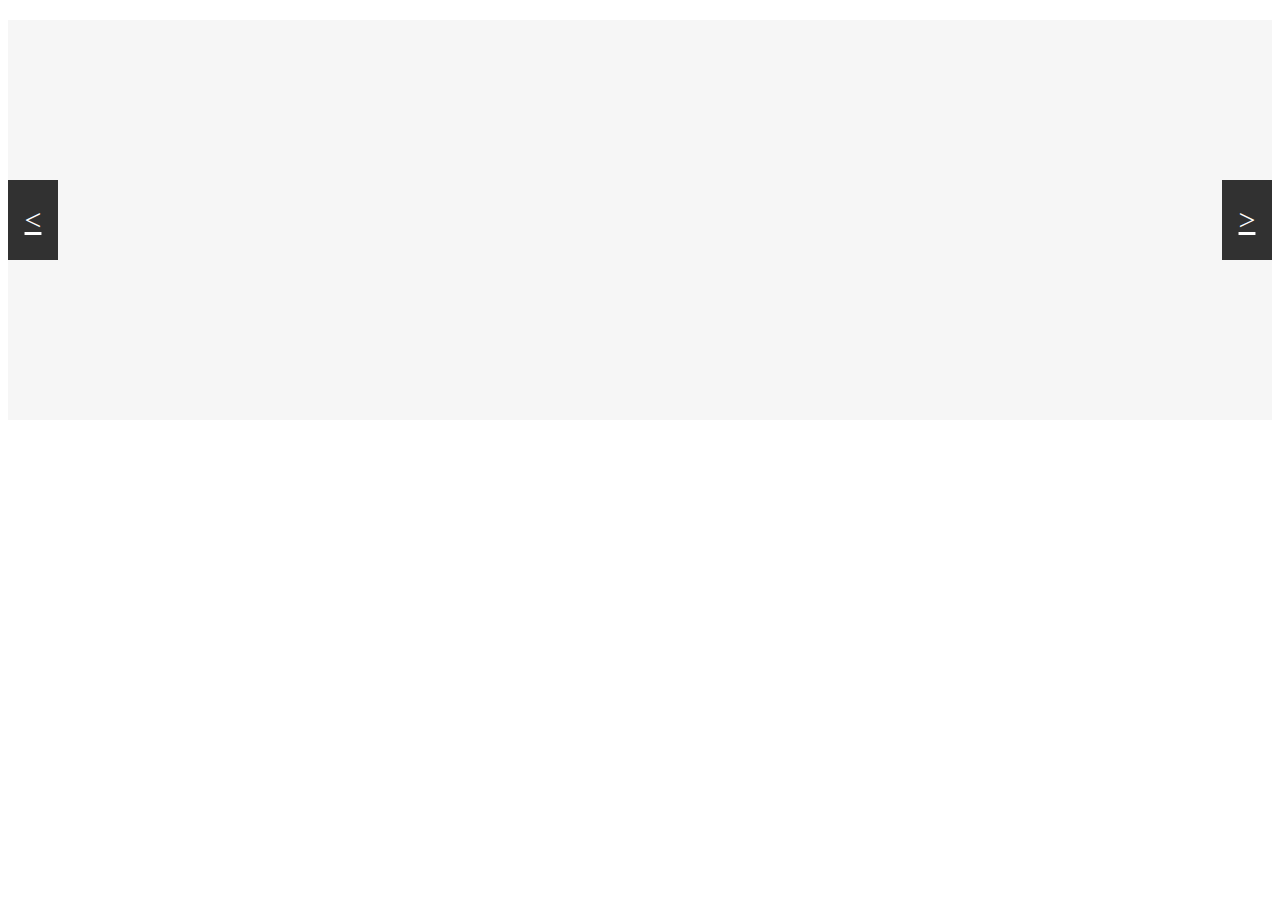
<file: banner.html>
<!DOCTYPE html>
<html>
	<head>
		<meta charset="UTF-8">
		<title></title>
		<script src="js/jquery.js"></script>
		<script src="js/goodne.js"></script>
	</head>
	<script>
	    $(document).ready(function(){
	        $(".banner").hover(function(){
	            $(".ban_frame").addClass("ban_frame_a");
	            $(".banner_h1_bot").addClass("banner_h1_bot_a");
	            $(".banner_h2_top").addClass("banner_h2_top_a");
	            $(".banner_h2_bot").addClass("banner_h2_bot_a");
	        },function(){
	            $(".ban_frame").removeClass("ban_frame_a");
	            $(".banner_h1_bot").removeClass("banner_h1_bot_a");
                $(".banner_h2_top").removeClass("banner_h2_top_a");
                $(".banner_h2_bot").removeClass("banner_h2_bot_a");
	        })
           $(".banner").hover(function(){
                $(".ban_device1").addClass("ban_device1_a");
                $(".ban_device2").addClass("ban_device2_a");
                $(".banner_h1_top1").addClass("banner_h1_top1_a");
                $(".banner_h1_bot1").addClass("banner_h1_bot1_a");
                $(".banner_h2_top1").addClass("banner_h2_top1_a");
                $(".banner_h2_zhong1").addClass("banner_h2_zhong1_a");
                $(".banner_h2_bot1").addClass("banner_h2_bot1_a");
            },function(){
                $(".ban_device1").removeClass("ban_device1_a");
                $(".ban_device2").removeClass("ban_device2_a");
                $(".banner_h1_top1").removeClass("banner_h1_top1_a");
                $(".banner_h1_bot1").removeClass("banner_h1_bot1_a");
                $(".banner_h2_top1").removeClass("banner_h2_top1_a");
                $(".banner_h2_zhong1").removeClass("banner_h2_zhong1_a");
                $(".banner_h2_bot1").removeClass("banner_h2_bot1_a");
            })
           $(".banner").hover(function(){
                $(".ban_pc").addClass("ban_pc_a");
                $(".ban_log1").addClass("ban_log1_a");
                $(".ban_x").addClass("ban_x_a");
                $(".banner_tu_h2").addClass("banner_tu_h2_a");
                $(".banner_h1_bot2").addClass("banner_h1_bot2_a");
                $(".banner_h2_top2").addClass("banner_h2_top2_a");
                $(".banner_h2_bot2").addClass("banner_h2_bot2_a");
            },function(){
                $(".ban_pc").removeClass("ban_pc_a");
                $(".ban_log1").removeClass("ban_log1_a");
                $(".ban_x").removeClass("ban_x_a");
                $(".banner_tu_h2").removeClass("banner_tu_h2_a");
                $(".banner_h1_bot2").removeClass("banner_h1_bot2_a");
                $(".banner_h2_top2").removeClass("banner_h2_top2_a");
                $(".banner_h2_bot2").removeClass("banner_h2_bot2_a");
            })
	        $(".banner").hover(function(){
	            $(".ban_haze").addClass("ban_haze_a");
                $(".ban_cloud1").addClass("ban_cloud1_a");
                $(".ban_cloud2").addClass("ban_cloud2_a");
                $(".ban_plane1").addClass("ban_plane1_a");
                $(".ban_plane2").addClass("ban_plane2_a");
                $(".banner_h1_bot3").addClass("banner_h1_bot3_a");
                $(".banner_h2_top3").addClass("banner_h2_top3_a");
                $(".banner_h2_bot3").addClass("banner_h2_bot3_a");
            },function(){
                $(".ban_haze").removeClass("ban_haze_a");
                $(".ban_cloud1").removeClass("ban_cloud1_a");
                $(".ban_cloud2").removeClass("ban_cloud2_a");
                $(".ban_plane1").removeClass("ban_plane1_a");
                $(".ban_plane2").removeClass("ban_plane2_a");
                $(".banner_h1_bot3").removeClass("banner_h1_bot3_a");
                $(".banner_h2_top3").removeClass("banner_h2_top3_a");
                $(".banner_h2_bot3").removeClass("banner_h2_bot3_a");
            })
	        
	        
	    })
	</script>
	<style>
	    .banner{
	        width: 100%;
	        height: auto;
	        margin-top: 20px;
            margin-bottom: 45px;
            background-color: rgb(246, 246, 246);
            position: relative;
            overflow: hidden;
	    }
	    .banner .banner_nei{
	        width: 100%;
	        height: 400px;
	        margin: 0 auto;
            position: relative;
	    }
	    .banner .banner_nei .bannner_tu{
            width: 100%;
            height: 100%;
            position: absolute;
            left: 0;
            top: 0;
            background:  rgb(246, 246, 246);
	    }
	    .banner .banner_nei .ceng{
            z-index: 10;
        }
	    .banner .banner_nei .bannner_tu .ban_frame{
	        position: absolute;
	        left: 0;
	        top:34px;
	        width: 510px;
            height: 365px;
            opacity: 1;
            transform: rotate(0deg) scale(1, 1);
            margin-left:-510px;
            margin-top: 0px;
            transition: all 2s linear; 
            
	    }
	    .banner .banner_nei .bannner_tu .ban_frame_a{
	        transform: translateX(960px);
	    }
	    .banner .banner_nei .bannner_tu .banner_h1_bot{
	        position: absolute;
	        /*right: 97px;*/
            right: 645px;
	        bottom: -70px;
	        /*bottom: -300px;*/
	        font-family: "微软雅黑";
            width: auto;
            height: auto;
            font-size: 40px;
            line-height: 40px;
            padding: 0px;
            border-width: 0px;
            opacity: 1;
            transform: rotate(0deg) scale(1, 1);
            margin-left:0;
            margin-top: 0px;
            display: block;
            visibility: visible;
            transition: all 2s linear;
	    }
	    .banner .banner_nei .bannner_tu .banner_h1_bot_a{
	        transform: translateY(-190px);
	    }
	    .banner .banner_nei .bannner_tu .banner_h2_top{
	        position: absolute;
	        top: 115px;
	        /*top:-300px;*/
            right: -220px;
            width: auto;
            height: auto;
            font-size: 18px;
            line-height: 18px;
            padding: 3px 10px;
            border-width: 0px;
            opacity: 1;
            transform: rotate(0deg) scale(1, 1);
            margin-left:0px;
            margin-top: 0px;
            background: #79BE0B;
            color: #fff;
            display: block;
            transition: all 2s linear;
            visibility: visible;
	    }
	    .banner .banner_nei .bannner_tu .banner_h2_top_a{
            transform: translateX(-884px);
        }
	    .banner .banner_nei .bannner_tu .banner_h2_bot{
	        position: absolute;
	        top:150px;
	        /*top:-200px ;*/
            right:-150px;
            width: auto;
            height: auto;
            background: #79BE0B;
            font-size: 18px;
            line-height: 18px;
            padding: 3px 10px;
            border-width: 0px;
            opacity: 1;
            color: #fff;
            transform: rotate(0deg) scale(1, 1);
            margin-left:0px;
            margin-top: 0px;
            display: block;
            visibility: visible;
            transition: all 2s linear; 
	    }
	    .banner .banner_nei .bannner_tu .banner_h2_bot_a{
            transform: translateX(-879px);
        }
	    /*2*/
	    .banner .banner_nei .bannner_tu .ban_device1{
            position: absolute;
            right: 2000px;
            /*right: 1400px;*/
            top:90px;
            width: 315px;
            height: 255px;
            opacity: 1;
            transform: rotate(0deg) scale(1, 1);
            margin-left:0px;
            margin-top: 0px;
            display: block;
            padding: 0px;
            visibility: visible;
            transition: all 1s linear ; 
        }
        .banner .banner_nei .bannner_tu .ban_device1_a{
            transform: translateX(1330px);
        }
        .banner .banner_nei .bannner_tu .ban_device2{
            position: absolute;
            right: -500px;
            /*right: -1000px;*/
            top:23px;
            width: 285px;
            height: 354px;
            opacity: 1;
            transform: rotate(0deg) scale(1, 1);
            margin-left:0px;
            margin-top: 0px;
            display: block;
            padding: 0px;
            visibility: visible;
            transition: all 1s linear .5s;
        }
        .banner .banner_nei .bannner_tu .ban_device2_a{
            transform:translateX(-1013px) ;
        }
        .banner .banner_nei .bannner_tu .banner_h1_top1{
            position: absolute;
            top: -200px;
            /*top: -500px;*/
            left: 490px;
            width: auto;
            height: auto;
            font-size: 28px;
            line-height: 28px;
            padding: 0px;
            border-width: 0px;
            opacity: 1;
            transform: rotate(0deg) scale(1, 1);
            margin-left: 0px;
            margin-top:0px;
            display: block;
            visibility: visible;
            transition: all 1s linear .6s;
        }
        .banner .banner_nei .bannner_tu .banner_h1_top1_a{
            transform: translateY(307px);
        }
        .banner .banner_nei .bannner_tu .banner_h1_bot1{
            position: absolute;
            top: -150px;
            /*top:-400px;*/
            left: 490px;
            font-family: "微软雅黑";
            width: auto;
            height: auto;
            font-size: 40px;
            line-height: 40px;
            padding: 0px;
            border-width: 0px;
            opacity: 1;
            transform: rotate(0deg) scale(1, 1);
            margin-left:0px;
            margin-top: 0px;
            display: block;
            transition: all 1s linear .4s;
            visibility: visible;
        }
        .banner .banner_nei .bannner_tu .banner_h1_bot1_a{
            transform: translateY(300px);
        }
        .banner .banner_nei .bannner_tu .banner_h2_top1{
            position: absolute;
            top: 400px;
            /*top: 500px;*/
            left:490px;
            width: auto;
            height: auto;
            font-size: 18px;
            background-color: #79BE0B;
            color: #fff;
            line-height: 18px;
            padding: 3px 10px;
            border-width: 0px;
            opacity: 1;
            transform: rotate(0deg) scale(1, 1);
            margin-left: 0px;
            margin-top: 0px;
            display: block;
            transition: all 1s linear .4s;
            visibility: visible;
        }
        .banner .banner_nei .bannner_tu .banner_h2_top1_a{
            transform: translateY(-190px);
        }
        .banner .banner_nei .bannner_tu .banner_h2_zhong1{
            position: absolute;
            top: 500px;
            /*top: 600px;*/
            left: 490px;
            width: auto;
            height: auto;
            font-size: 18px;
            line-height: 18px;
            padding: 3px 10px;
            border-width: 0px;
            background-color: #79BE0B;
            color: #fff;
            opacity: 1;
            transform: rotate(0deg) scale(1, 1);
            margin-left: 0px;
            margin-top: 0px;
            display: block;
            transition: all 1s linear .6s;
            visibility: visible;
        }
        .banner .banner_nei .bannner_tu .banner_h2_zhong1_a{
            transform: translateY(-257px);
        }
        .banner .banner_nei .bannner_tu .banner_h2_bot1{
            position: absolute;
            top: 600px;
            /*top: 700px;*/
            left: 490px;
            width: auto;
            height: auto;
            font-size: 18px;
            background-color: #79BE0B;
            color: #fff;
            line-height: 18px;
            padding: 3px 10px;
            border-width: 0px;
            opacity: 1;
            transform: rotate(0deg) scale(1, 1);
            margin-left: 0px;
            margin-top: 0px;
            display: block;
            visibility: visible;
            transition: all 1s linear .8s;
        }
        .banner .banner_nei .bannner_tu .banner_h2_bot1_a{
            transform: translateY(-324px);
        }
        /*3*/
        .banner .banner_nei .bannner_tu .ban_pc{
            position: absolute;
            top: 410px;
           /*top: 400px;*/
            left: 491px;
            width: 618px;
            height: 312px;
            padding: 0px;
            border-width: 0px;
            opacity: 1;
            transform: rotate(0deg) scale(1, 1);
            margin-left: 0px;
            margin-top: 0px;
            display: block;
            visibility: visible;
            transition: all 1s linear;
        }
        .banner .banner_nei .bannner_tu .ban_pc_a{
            transform: translateY(-363px);
        }
        .banner .banner_nei .bannner_tu .ban_log1{
            position: absolute;
            top: 95px;
            /*top: 50px;*/
            left:668px;
            width: 206px;
            height: 59px;
            padding: 0px;
            border-width: 0px;
            opacity: 0;
            transform: rotate(0deg) scale(1, 1);
            margin-left: 0px;
            margin-top: 0px;
            display: block;
            visibility: visible;
            transition: all 1s linear;
        }
        .banner .banner_nei .bannner_tu .ban_log1_a{
            transform: translateY(55px);
            opacity: 1;
        }
        .banner .banner_nei .bannner_tu .ban_x{
            position: absolute;
            top: -500px;
            /*top:-300px*/
            left: 877px;
            width: 59px;
            height: 59px;
            padding: 0px;
            border-width: 0px;
            opacity: 1;
            transform: rotate(0deg) scale(1, 1);
            margin-left: 0px;
            margin-top: 0px;
            display: block;
            visibility: visible;
            transition: all 1s linear .3s;
        }
        .banner .banner_nei .bannner_tu .ban_x_a{
            transform: translateY(651px);
        }
        .banner .banner_nei .bannner_tu .banner_tu_h2{
            position: absolute;
            top: 255px;
            /*top:320px;*/
            left: 675px;
            width: auto;
            height: auto;
            font-size: 18px;
            line-height: 18px;
            padding: 0px;
            border-width: 0px;
            color: #b2b2b2;
            text-transform: uppercase;
            opacity: 0;
            transform: rotate(0deg) scale(1, 1);
            margin-left: 0px;
            margin-top: 0px;
            display: block;
            visibility: visible;
            transition: all 1s linear .3s;
        }
        .banner .banner_nei .bannner_tu .banner_tu_h2_a{
            transform: translateY(-41px);
            opacity: 1;
        }
        .banner .banner_nei .bannner_tu .banner_h1_bot2{
            position: absolute;
            top: 220px;
            right: -250px;
            /*right: -1000px;*/
            width: auto;
            height: auto;
            font-size: 40px;
            line-height: 40px;
            padding: 0px;
            font-family: "微软雅黑";
            border-width: 0px;
            opacity:1;
            transform: rotate(0deg) scale(1, 1);
            margin-left: 0px;
            margin-top: 0px;
            display: block;
            visibility: visible;
            transition: all 1s linear 1s;
        }
        .banner .banner_nei .bannner_tu .banner_h1_bot2_a{
            transform: translateX(-853px);
        }
        .banner .banner_nei .bannner_tu .banner_h2_top2{
            position: absolute;
            top: -50px;
            /*top:-500px;*/
            right:635px;
            width: auto;
            height: auto;
            font-size: 18px;
            line-height: 18px;
            padding: 3px 10px;
            border-width: 0px;
            opacity:1;
            transform: rotate(0deg) scale(1, 1);
            margin-left: 0px;
            margin-top: 0px;
            background: #79BE0B;
            color: #fff;
            display: block;
            visibility: visible;
            transition: all 1s linear 1s;
        }
        .banner .banner_nei .bannner_tu .banner_h2_top2_a{
            transform: translateY(224px);
        }
        .banner .banner_nei .bannner_tu .banner_h2_bot2{
            position: absolute;
            top: -150px;
            /*top: -700px;*/
            right: 571px;
            width: auto;
            height: auto;
            font-size: 18px;
            line-height: 18px;
            padding: 3px 10px;
            border-width: 0px;
            opacity: 1;
            transform: rotate(0deg) scale(1, 1);
            margin-left: 0px;
            margin-top: 0px;
            background: #79BE0B;
            color: #fff;
            display: block;
            display: block;
            visibility: visible;
            transition: all 1s linear 1s;
        }
        .banner .banner_nei .bannner_tu .banner_h2_bot2_a{
            transform: translateY(291px);
        }
        /*4*/
       .banner .banner_nei .bannner_tu .ban_haze{
           position: absolute;
            top: 0px;
            right: 27%;
           /*right: -100px;*/
            width: 940px;
            height: 0;
            padding: 0px;
            border-width: 0px;
            opacity: 1;
            transform: rotate(0deg) scale(1, 1);
            margin-left: 0px;
            margin-top: 0px;
            display: block;
            visibility: visible;
            transition: all 1s linear;
       }
       .banner .banner_nei .bannner_tu .ban_haze_a{
           height: 350px;
       }
        .banner .banner_nei .bannner_tu .ban_cloud1{
            position: absolute;
            top: 27px;
            left:12%;
            /*left: 260px;*/
            width: 400px;
            height: 220px;
            padding: 0px;
            border-width: 0px;
            opacity: 0;
            transform: rotate(0deg) scale(1, 1);
            margin-left: 0px;
            margin-top: 0px;
            display: block;
            visibility: visible;
            transition: all 1s linear;
        }
        .banner .banner_nei .bannner_tu .ban_cloud1_a{
            opacity: 1;
            left: 30%;
        }
        .banner .banner_nei .bannner_tu .ban_cloud2{
            position: absolute;
            top: 20px;
            left: 58%;
           /*left: 180px;*/
            width: 314px;
            height: 220px;
            padding: 0px;
            border-width: 0px;
            opacity: 0;
            transform: rotate(0deg) scale(1, 1);
            margin-left: 0px;
            margin-top: 0px;
            display: block;
            visibility: visible;
            transition: all 1s linear;
        }
        .banner .banner_nei .bannner_tu .ban_cloud2_a{
            opacity: 1;
            left: 58%;
        }
        .banner .banner_nei .bannner_tu .ban_plane1{
            position: absolute;
            top: 25px;
            right: -16%;
           /*right: -550px;*/
            width: 311px;
            height: 233px;
            padding: 0px;
            border-width: 0px;
            opacity: 1;
            transform: rotate(0deg) scale(1, 1);
            margin-left: 0px;
            margin-top: 0px;
            display: block;
            visibility: visible;
            transition: all 1s linear .1s;
        }
        .banner .banner_nei .bannner_tu .ban_plane1_a{
            right: 26%;
        }
        .banner .banner_nei .bannner_tu .ban_plane2{
            position: absolute;
            top: 100px;
            right:-25%;
           /*right: -500px;*/
            width: 483px;
            height: 335px;
            padding: 0px;
            border-width: 0px;
            opacity:1;
            transform: rotate(0deg) scale(1, 1);
            margin-left:0px;
            margin-top: 0px;
            display: block;
            visibility: visible;
            transition: all 1s linear .1s;
        }
        .banner .banner_nei .bannner_tu .ban_plane2_a{
            right: 29%;
        }
        .banner .banner_nei .bannner_tu .banner_h1_bot3{
            position: absolute;
            top: 191px;
            left: -20%;
            /*left: -1000px;*/
            width: auto;
            height: auto;
            font-size: 40px;
            line-height: 40px;
            padding: 0px;
            border-width: 0px;
            opacity: 1;
            font-family: "微软雅黑";
            transform: rotate(0deg) scale(1, 1);
            margin-left: 0px;
            margin-top: 0px;
            display: block;
            visibility: visible;
            transition: all 1s linear .5s;
        }
        .banner .banner_nei .bannner_tu .banner_h1_bot3_a{
            left: 28%;
        }
        .banner .banner_nei .bannner_tu .banner_h2_top3{
            position: absolute;
            top:100%;
            /*top: 500px;*/
            left: 28%;
            width: auto;
            height: auto;
            font-size: 18px;
            line-height: 18px;
            padding: 3px 10px;
            border-width: 0px;
            opacity: 1;
            transform: rotate(0deg) scale(1, 1);
            margin-left: 0px;
            margin-top: 0px;
            background-color: #79BE0B;
            color: #fff;
            display: block;
            visibility: visible;
            transition: all 1s linear .5s;
        }
        .banner .banner_nei .bannner_tu .banner_h2_top3_a{
            top:63%;
        }
        .banner .banner_nei .bannner_tu .banner_h2_bot3{
            position: absolute;
            top: 150%;
            /*top: 650px;*/
            left: 28%;
            width: auto;
            height: auto;
            font-size: 18px;
            line-height: 18px;
            padding: 3px 10px;
            border-width: 0px;
            opacity: 1;
            transform: rotate(0deg) scale(1, 1);
            margin-left: 0px;
            margin-top: 0px;
            background-color: #79BE0B;
            color: #fff;
            display: block;
            visibility: visible;
            transition: all 1s linear .5s;
        }
        .banner .banner_nei .bannner_tu .banner_h2_bot3_a{
            top: 71%;
        }
        .banner .ban_left{
            z-index: 10000;
            position: absolute;
            left: 0;
            top: 50%;
            display: block;
            width: 50px;
            height: 80px;
            margin-top: -40px;
            font-size: 30px;
            line-height: 80px;
            text-align: center;
            color: #fff;
            background: rgba(0,0,0,0.8);
        }
        .banner .ban_right{
            z-index: 10000;
            position: absolute;
            right: 0;
            top: 50%;
            display: block;
            width: 50px;
            height: 80px;
            margin-top: -40px;
            font-size: 30px;
            line-height: 80px;
            text-align: center;
            color: #fff;
            background: rgba(0,0,0,0.8);
        }
	</style>
	<body>
	    <div class="banner">
	        <div class="banner_nei">
	            <div class="bannner_tu ceng" >
	                <img src="img/frame.png" class="ban_frame" alt="" />
	                <h1 class="banner_h1_bot">It's so Easy!</h1>
	                <h2 class="banner_h2_top">You Can Add Any Video</h2>
                    <h2 class="banner_h2_bot">to Your Slides</h2>
	            </div>
	            <div class="bannner_tu" >
	                <img src="img/device_horizontal.png" class="ban_device1" alt="" />
	                <img src="img/device_vertical.png" alt=""  class="ban_device2"/>
	                <h2 class="banner_h1_top1">The Smartest and Powerful</h2>
                    <h1 class="banner_h1_bot1">LayerSlider</h1>
                    <h2 class="banner_h2_top1">Working by Reading Your Minds,</h2>
                    <h2 class="banner_h2_zhong1">Feeling Your Emotions</h2>
                    <h2 class="banner_h2_bot1">and Releasing Your Imagination</h2>
	            </div>
	            <div class="bannner_tu" >
	                <img src="img/pc.png" class="ban_pc" alt="" />
	                <img src="img/logo1.png" class="ban_log1" alt="" />
	                <img src="img/x.png"  class="ban_x" alt="" />
	                <h2 class="banner_tu_h2">Premium HTML5 Template</h2>
                    <h1 class="banner_h1_bot2">Just Feel It!</h1>
                    <h2 class="banner_h2_top2">You Enjoy Your Life</h2>
                    <h2 class="banner_h2_bot2">Here is Everything to Make </h2>
	            </div>
	            <div class="bannner_tu" >
	                <img src="img/haze.png" class="ban_haze" alt="" />
	                <img src="img/cloud_1.png" class="ban_cloud1" alt="" />
	                <img src="img/cloud_2.png" class="ban_cloud2" alt="" />
	                <img src="img/plane_2.png" class="ban_plane1" alt="" />
	                <img src="img/plane_1.png" class="ban_plane2" alt="" />
                    <h1 class="banner_h1_bot3">Incredibly Clean</h1>
                    <h2 class="banner_h2_top3">and Amazingly Multifunctional </h2>
                    <h2 class="banner_h2_bot3">Fully Responsive Template! </h2>
	            </div>   
	        </div>
	        <a href="javascript:;" class="ban_left"><</a>
	        <a href="javascript:;" class="ban_right">></a>
	    </div>
	</body>
</html>
</file>
<file: css/goodne.css>
body,ul,li,p,h1,h2{
    padding: 0;
    margin: 0;
    list-style: none;
}
a{
    text-decoration: none;
}
img{
    border: 0;
    height: auto;
    max-width: 100%;
}
body{
    color: #828282;
    font-size: 12px;
}
/*head*/
.head1{
    width: 100%;
    height:116px;
    padding-top: 40px;
    background-color: #fff;

    /*display: none;*/
}
.head1 .head1_nei{
    position: relative;
    width: 960px;
    margin: 0 auto;
}
.head1 .head1_nei .head_top{
    height: 49px;
    
}
.head1 .head1_nei .head_top .hT_left{
    display: block;
    width: 460px;
    height: 100%;
    float: left;
    margin-left: 10px;
    margin-right: 10px;
}
.head1 .head1_nei .head_top .hT_right{
    width: 460px;
    float: left;
    display: inline;
    margin-left: 10px;
    margin-right: 10px;
}
.head1 .head1_nei .head_top .hT_right .hTR_top{
    float: right;
    text-align: right;
    font-size: 14px;
    padding-left: 20px;
    color: #383838;
    width: 100%;
}
.head1 .head1_nei .head_top .hT_right .hTR_bottom{
    float: right;
    margin-top: 8px;
}
.head1 .head1_nei .head_top .hT_right .hTR_bottom .hTRB_tu{
    display: inline-block;
    margin-right: 2px;
    margin-bottom: 2px;
    vertical-align: top;
    background-color: #d4d4d4;
    transition: all .2s linear;
}
.head1 .head1_nei .head_top .hT_right .hTR_bottom .hTRB_tu a{
    position: relative;
    display: block;
    width: 31px;
    height: 31px;
    background-image: url(../img/social-icons.png);
    background-repeat: no-repeat;
    cursor: pointer;
    overflow: hidden;
}
.head1 .head1_nei .head_top .hT_right .hTR_bottom .hTRB_tu1 a{
    background-position: 0 0;
}
.head1 .head1_nei .head_top .hT_right .hTR_bottom .hTRB_tu1 a:hover{
   background-color: #47C0D8;
}
.head1 .head1_nei .head_top .hT_right .hTR_bottom .hTRB_tu2 a{
   background-position: -31px 0;
}
.head1 .head1_nei .head_top .hT_right .hTR_bottom .hTRB_tu2 a:hover{
    background-color: #49699F;
}
.head1 .head1_nei .head_top .hT_right .hTR_bottom .hTRB_tu3 a{
   background-position: -62px 1px;
}
.head1 .head1_nei .head_top .hT_right .hTR_bottom .hTRB_tu3 a:hover{
    background-color: #E65992;
}
.head1 .head1_nei .head_top .hT_right .hTR_bottom .hTRB_tu4 a{
   background-position: -94px 1px;
}
.head1 .head1_nei .head_top .hT_right .hTR_bottom .hTRB_tu4 a:hover{
    background-color: #568799;
}
.head1 .head1_nei .head_top .hT_right .hTR_bottom .hTRB_tu5 a{
   background-position: -126px 1px;
}
.head1 .head1_nei .head_top .hT_right .hTR_bottom .hTRB_tu5 a:hover{
    background-color: #B72D24;
}
.head1 .head1_nei .head_top .hT_right .hTR_bottom .hTRB_tu6 a{
   background-position: -155px 1px;
}
.head1 .head1_nei .head_top .hT_right .hTR_bottom .hTRB_tu6 a:hover{
    background-color: #FE9900;
}
.head1 .head1_nei .head_bottom{
    width: 940px;
    float: left;
    display: inline;
    margin-left: 10px;
    margin-right: 10px;
}
.head1 .head1_nei .head_bottom .hB_nei{
    margin-top: 20px;
    border-bottom: 1px solid #ebebeb;
    border-top: 1px solid #ebebeb;
    height: 31px;
}
.head1 .head1_nei .head_bottom .hB_nei .hBn_nav{
    float: left;
}
.head1 .head1_nei .head_bottom .hB_nei .hBn_nav .hBnn_li1{
    position: relative;
    display: block;
    float: left;
}
.head1 .head1_nei .head_bottom .hB_nei .hBn_nav .hBnn_li1 .hBnn_a1{
    font-weight: 600;
    display: block;
    margin: 0;
    padding: 9px 20px 8px;
    border-width: 0 0 0 1px;
    border-style: none none none solid;
    border-color: transparent transparent transparent #ebebeb;
    color: #1e1e1e;
    text-transform: uppercase;
    font-size: 12px;
}
.head1 .head1_nei .head_bottom .hB_nei .hBn_nav .hBnn_li1 .hBnn_a1:hover{
    background-color: #79BE0B;
    color: #fff;
}
.head1 .head1_nei .head_bottom .hB_nei .hBn_nav .hBnn_li1 .hBnn_first{
    background-color: #79BE0B;
    color: #fff;
}

.head1 .head1_nei .head_bottom .hB_nei .hBn_nav .hBnn_li1 .hBnn_ul1{
    margin-top: 1px;
    width: 180px;
    background-color: #fff;
    position: absolute;
    z-index: 9999;
    box-shadow: 2px 2px 0 rgba(0, 0, 0, 0.025);
    opacity: 1;
    display: none;
}
.head1 .head1_nei .head_bottom .hB_nei .hBn_nav .hBnn_li1 .hBnn_ul1 .hBnn_li2{
    position: relative;
    margin-top: -1px;
    border: 1px solid #eaeaea;
    background-color: #fff;
}
.head1 .head1_nei .head_bottom .hB_nei .hBn_nav .hBnn_li1 .hBnn_ul1 .hBnn_li2 .hBnn_a2{
    display: block;
    padding: 6px 20px;
    color: #818181;
    font-weight: 400;
    font-size: 13px;
}
.head1 .head1_nei .head_bottom .hB_nei .hBn_nav .hBnn_li1 .hBnn_ul1 .hBnn_li2 a:hover{
    background: #F9F9F9;
    color: #79BE0B;
}
/*第二个*/
.head1 .head1_nei .head_bottom .hB_nei .hBn_nav .hBnn_li1 .hBnn_ul1 .hBnn_li2 .hBnn_ul2{
    position: absolute;
    left: 178px;
    top: -1px;
    z-index: 9999;
    margin-top: 1px;
    width: 180px;
    background-color: #fff;
    opacity: 1;
    display: none;
}
.head1 .head1_nei .head_bottom .hB_nei .hBn_nav .hBnn_li1 .hBnn_ul1 .hBnn_li2 .hBnn_ul2 .hBnn_li3{
    position: relative;
    margin-top: -1px;
    border: 1px solid #eaeaea;
    background-color: #fff;
}
.head1 .head1_nei .head_bottom .hB_nei .hBn_nav .hBnn_li1 .hBnn_ul1 .hBnn_li2 .hBnn_ul2 .hBnn_li3 a{
    display: block;
    padding: 6px 20px;
    color: #818181;
    font-weight: 400;
    font-size: 13px;
}

/*sousuo*/
.head1 .head1_nei .head_bottom .hB_nei .head_sousuo{
    position: relative;
    overflow: hidden;
    float: right;
    padding-left: 0;
    padding-right: 35px;
    padding-top: 7px;
    padding-bottom: 7px;
    width: 0;
    height: 34px;
    border-left-width: 1px;
    border-left-style: solid;
    border-left-color: #ebebeb;
    box-sizing: border-box;
}
.head1 .head1_nei .head_bottom .hB_nei .head_sousuo a{
    display: block;
    position: absolute;
    z-index: 3;
    top: 0;
    right: 0;
    margin: 0;
    padding: 0;
    width: 34px;
    height: 34px;
    border: none;
    background-color: #fff;
    background: url(../img/sousuo.png)no-repeat;
    background-position: center center;
    background-size: 20px 20px;
   
}
/*head2*/
.head2{
    width: 100%;
    height:116 ;
    padding-top: 40px;
    background-color: #fff;
    display: none;
}
.head2 .head2_nei{
    position: relative;
    width: 746px;
    margin: 0 auto;
}
.head2 .head2_nei .head_top{
    height: 49px;
}
.head2 .head2_nei .head_top .hT_left{
    display: block;
    width: 353px;
    height: 100%;
    float: left;
    margin-left: 10px;
    margin-right: 10px;
}
.head2 .head2_nei .head_top .hT_right{
    width: 353px;
    float: left;
    display: inline;
    margin-left: 10px;
    margin-right: 10px;
}
.head2 .head2_nei .head_top .hT_right .hTR_top{
    float: right;
    text-align: right;
    font-size: 14px;
    padding-left: 20px;
    color: #383838;
    width: 100%;
}
.head2 .head2_nei .head_top .hT_right .hTR_bottom{
    float: right;
    margin-top: 8px;
}
.head2 .head2_nei .head_top .hT_right .hTR_bottom .hTRB_tu{
    display: inline-block;
    margin-right: 2px;
    margin-bottom: 2px;
    vertical-align: top;
    background-color: #d4d4d4;
    transition: all .2s linear;
}
.head2 .head2_nei .head_top .hT_right .hTR_bottom .hTRB_tu a{
    position: relative;
    display: block;
    width: 31px;
    height: 31px;
    background-image: url(../img/social-icons.png);
    background-repeat: no-repeat;
    cursor: pointer;
    overflow: hidden;
}
.head2 .head2_nei .head_top .hT_right .hTR_bottom .hTRB_tu1 a{
    background-position: 0 0;
}
.head2 .head2_nei .head_top .hT_right .hTR_bottom .hTRB_tu1 a:hover{
    background-color: #47C0D8;
}
.head2 .head2_nei .head_top .hT_right .hTR_bottom .hTRB_tu2 a{
   background-position: -31px 0;
}
.head2 .head2_nei .head_top .hT_right .hTR_bottom .hTRB_tu2 a:hover{
    background-color: #49699F;
}
.head2 .head2_nei .head_top .hT_right .hTR_bottom .hTRB_tu3 a{
   background-position: -62px 1px;
}
.head2 .head2_nei .head_top .hT_right .hTR_bottom .hTRB_tu3 a:hover{
    background-color: #E65992;
}
.head2 .head2_nei .head_top .hT_right .hTR_bottom .hTRB_tu4 a{
   background-position: -94px 1px;
}
.head2 .head2_nei .head_top .hT_right .hTR_bottom .hTRB_tu4 a:hover{
    background-color: #568799;
}
.head2 .head2_nei .head_top .hT_right .hTR_bottom .hTRB_tu5 a{
   background-position: -126px 1px;
}
.head2 .head2_nei .head_top .hT_right .hTR_bottom .hTRB_tu5 a:hover{
    background-color: #B72D24;
}
.head2 .head2_nei .head_top .hT_right .hTR_bottom .hTRB_tu6 a{
   background-position: -155px 1px;
}
.head2 .head2_nei .head_top .hT_right .hTR_bottom .hTRB_tu6 a:hover{
    background-color: #FE9900;
}
.head2 .head2_nei .head_bottom{
    width: 726px;
    float: left;
    display: inline;
    margin-left: 10px;
    margin-right: 10px;
}
.head2 .head2_nei .head_bottom .hB_nei{
    margin-top: 20px;
    border-bottom: 1px solid #ebebeb;
    border-top: 1px solid #ebebeb;
    height: 31px;
}
.head2 .head2_nei .head_bottom .hB_nei .hBn_nav{
    float: left;
}
.head2 .head2_nei .head_bottom .hB_nei .hBn_nav .hBnn_li1{
    position: relative;
    display: block;
    float: left;
}
.head2 .head2_nei .head_bottom .hB_nei .hBn_nav .hBnn_li1 .hBnn_a1{
    font-weight: 600;
    display: block;
    margin: 0;
    padding: 9px 20px 8px;
    border-width: 0 0 0 1px;
    border-style: none none none solid;
    border-color: transparent transparent transparent #ebebeb;
    color: #1e1e1e;
    text-transform: uppercase;
    font-size: 12px;
}
.head2 .head2_nei .head_bottom .hB_nei .hBn_nav .hBnn_li1 .hBnn_a1:hover{
    background-color: #79BE0B;
    color: #fff;
}
.head2 .head2_nei .head_bottom .hB_nei .hBn_nav .hBnn_li1 .hBnn_first{
    background-color: #79BE0B;
    color: #fff;
}

.head2 .head2_nei .head_bottom .hB_nei .hBn_nav .hBnn_li1 .hBnn_ul1{
    margin-top: 1px;
    width: 180px;
    background-color: #fff;
    position: absolute;
    z-index: 9999;
    box-shadow: 2px 2px 0 rgba(0, 0, 0, 0.025);
    opacity: 1;
    display: none;
}
.head2 .head2_nei .head_bottom .hB_nei .hBn_nav .hBnn_li1 .hBnn_ul1 .hBnn_li2{
    position: relative;
    margin-top: -1px;
    border: 1px solid #eaeaea;
    background-color: #fff;
}
.head2 .head2_nei .head_bottom .hB_nei .hBn_nav .hBnn_li1 .hBnn_ul1 .hBnn_li2 .hBnn_a2{
    display: block;
    padding: 6px 20px;
    color: #818181;
    font-weight: 400;
    font-size: 13px;
}
.head2 .head2_nei .head_bottom .hB_nei .hBn_nav .hBnn_li1 .hBnn_ul1 .hBnn_li2 a:hover{
    background: #F9F9F9;
    color: #79BE0B;
}
/*第二个*/
.head2 .head2_nei .head_bottom .hB_nei .hBn_nav .hBnn_li1 .hBnn_ul1 .hBnn_li2 .hBnn_ul2{
    position: absolute;
    left: 178px;
    top: -1px;
    z-index: 9999;
    margin-top: 1px;
    width: 180px;
    background-color: #fff;
    opacity: 1;
    display: none;
}
.head2 .head2_nei .head_bottom .hB_nei .hBn_nav .hBnn_li1 .hBnn_ul1 .hBnn_li2 .hBnn_ul2 .hBnn_li3{
    position: relative;
    margin-top: -1px;
    border: 1px solid #eaeaea;
    background-color: #fff;
}
.head2 .head2_nei .head_bottom .hB_nei .hBn_nav .hBnn_li1 .hBnn_ul1 .hBnn_li2 .hBnn_ul2 .hBnn_li3 a{
    display: block;
    padding: 6px 20px;
    color: #818181;
    font-weight: 400;
    font-size: 13px;
}

/*sousuo*/
.head2 .head2_nei .head_bottom .hB_nei .head_sousuo{
    position: relative;
    overflow: hidden;
    float: right;
    padding-left: 0;
    padding-right: 35px;
    padding-top: 7px;
    padding-bottom: 7px;
    width: 0;
    height: 34px;
    border-left-width: 1px;
    border-left-style: solid;
    border-left-color: #ebebeb;
    box-sizing: border-box;
}
.head2 .head2_nei .head_bottom .hB_nei .head_sousuo a{
    display: block;
    position: absolute;
    z-index: 3;
    top: 0;
    right: 0;
    margin: 0;
    padding: 0;
    width: 34px;
    height: 34px;
    border: none;
    background-color: #fff;
    background: url(../img/sousuo.png)no-repeat;
    background-position: center center;
    background-size: 20px 20px;
   
}
/*head3*/
.head3{
    z-index: 99;
    padding-top: 40px;
    background-color: #fff;
    display: none;
}
.head3 .head3_nei{
    width: 400px;
    margin: 0 auto;
    position: relative;
}
.head3 .head3_nei .head3_nei1{
    width: 100%;
}
.head3 .head3_nei .head3_nei1 a{
    display: block;
    margin-bottom: 20px;
    text-align: center;
}
.head3 .head3_nei .head3_nei2{
    width: 100%px;
    font-size: 14px;
    text-align: center;
}
.head3 .head3_nei .head3_nei2 .head3_nei2_R{
    color: #383838;
}
.head3 .head3_nei .head3_nei3{
    text-align: center;
    margin-top: 15px;
}
.head3 .head3_nei .head3_nei3 .hTRB_tu{
    display: inline-block;
    margin-right: 2px;
    margin-bottom: 2px;
    vertical-align: top;
    background-color: #d4d4d4;
    transition: all .2s linear;
}
.head3 .head3_nei .head3_nei3 .hTRB_tu a{
    position: relative;
    display: block;
    width: 31px;
    height: 31px;
    background-image: url(../img/social-icons.png);
    background-repeat: no-repeat;
    cursor: pointer;
}
.head3 .head3_nei .head3_nei3 .hTRB_tu1 a{
    background-position: 0 0;
}
.head3 .head3_nei .head3_nei3 .hTRB_tu1 a:hover{
    background-color: #47C0D8;
}
.head3 .head3_nei .head3_nei3 .hTRB_tu2 a{
   background-position: -31px 0;
}
.head3 .head3_nei .head3_nei3 .hTRB_tu2 a:hover{
    background-color: #49699F;
}
.head3 .head3_nei .head3_nei3 .hTRB_tu3 a{
   background-position: -62px 1px;
}
.head3 .head3_nei .head3_nei3 .hTRB_tu3 a:hover{
    background-color: #E65992;
}
.head3 .head3_nei .head3_nei3 .hTRB_tu4 a{
   background-position: -94px 1px;
}
.head3 .head3_nei .head3_nei3 .hTRB_tu4 a:hover{
    background-color: #568799;
}
.head3 .head3_nei .head3_nei3 .hTRB_tu5 a{
   background-position: -126px 1px;
}
.head3 .head3_nei .head3_nei3 .hTRB_tu5 a:hover{
    background-color: #B72D24;
}
.head3 .head3_nei .head3_nei3 .hTRB_tu6 a{
   background-position: -155px 1px;
}
.head3 .head3_nei .head3_nei3 .hTRB_tu6 a:hover{
    background-color: #FE9900;
}
.head3 .head3_nei .head3_nei4{
    width: 100%;
    margin-bottom: 25px;
}
.head3 .head3_nei .head3_nei4 select{
    color: #9e9e9e;
    font-size: 12px;
    padding: 6px 8px 7px;
    width: 100%;
    box-sizing: border-box;
    margin-bottom: 25px;
    background-color: transparent;
    background-image: url(../img/select-arrows.png) ;
    background-repeat: no-repeat;
    background-position: 98% top;
    border-width: 1px 0 1px 0;
    border-style: solid;
    border-color: #ebebeb transparent #ebebeb ;
    outline: none;
}
.head3 .head3_nei .head3_nei5{
    width: 100%;
    margin: 0 auto;
    text-align: center;
}
.head3 .head3_nei .head3_nei5 a{
    display: block;
    height: 34px;
    width: 34px;
    background-color: #D4D4D4;
    background-image: url(../img/sousuo1.png);
    background-repeat: no-repeat;
    background-position: center center;
    background-size: 20px 20px; 
    margin: 0 auto;
}
.head3 .head3_nei .head3_nei5 a:hover{
    background-color: #000;
}
/*head4*/
.head4{
    width: 100%;
    padding: 18px 0;
    height: 0;
    position: fixed;
    left: 0;
    top:0;
    z-index: 1000;
    box-shadow: 0 2px 3px rgba(0,0,0,.2);
    background-color: rgba(255,255,255,.95);
    display: none;
}
.head4 .head4_nei{
    width: 960px;
    height: 36px;
    margin: 0 auto;
}
.head4 .head4_nei .head4_Left{
    float: left;
}
.head4 .head4_nei .head4_Right{
    float: right;
    
}
.head4 .head4_nei .head4_Right .hBn_nav .hBnn_li1{
    position: relative;
    display: block;
    float: left;
}
.head4 .head4_nei .head4_Right .hBn_nav .hBnn_li1 .hBnn_a1{
    font-weight: 600;
    display: block;
    margin: 0;
    padding: 9px 20px 8px;
    border-width: 0 0 0 1px;
    border-style: none none none solid;
    border-color: transparent transparent transparent #ebebeb;
    color: #1e1e1e;
    text-transform: uppercase;
    font-size: 12px;
}
.head4 .head4_nei .head4_Right .hBn_nav .hBnn_li1:hover .hBnn_a1{
    background-color: #79BE0B;
    color: #fff;
}
.head4 .head4_nei .head4_Right .hBn_nav .hBnn_li1 .hBnn_first{
    background-color: #79BE0B;
    color: #fff;
}

.head4 .head4_nei .head4_Right .hBn_nav .hBnn_li1 .hBnn_ul1{
    margin-top: 1px;
    width: 180px;
    background-color: #fff;
    position: absolute;
    z-index: 9999;
    box-shadow: 2px 2px 0 rgba(0, 0, 0, 0.025);
    opacity: 1;
    display: none;
}
.head4 .head4_nei .head4_Right .hBn_nav .hBnn_li1 .hBnn_ul1 .hBnn_li2{
    position: relative;
    margin-top: -1px;
    border: 1px solid #eaeaea;
    background-color: #fff;
}
.head4 .head4_nei .head4_Right .hBn_nav .hBnn_li1 .hBnn_ul1 .hBnn_li2 .hBnn_a2{
    display: block;
    padding: 6px 20px;
    color: #818181;
    font-weight: 400;
    font-size: 13px;
}
.head4 .head4_nei .head4_Right .hBn_nav .hBnn_li1 .hBnn_ul1 .hBnn_li2 a:hover{
    background: #F9F9F9;
    color: #79BE0B;
}
/*第二个*/
.head4 .head4_nei .head4_Right .hBn_nav .hBnn_li1 .hBnn_ul1 .hBnn_li2 .hBnn_ul2{
    position: absolute;
    left: 178px;
    top: -1px;
    z-index: 9999;
    margin-top: 1px;
    width: 180px;
    background-color: #fff;
    opacity: 1;
    display: none;
}
.head4 .head4_nei .head4_Right .hBn_nav .hBnn_li1 .hBnn_ul1 .hBnn_li2 .hBnn_ul2 .hBnn_li3{
    position: relative;
    margin-top: -1px;
    border: 1px solid #eaeaea;
    background-color: #fff;
}
.head4 .head4_nei .head4_Right .hBn_nav .hBnn_li1 .hBnn_ul1 .hBnn_li2 .hBnn_ul2 .hBnn_li3 a{
    display: block;
    padding: 6px 20px;
    color: #818181;
    font-weight: 400;
    font-size: 13px;
}
/*head5*/
.head5{
    position: fixed;
    left: 0;
    top: 0;
    z-index: 1000;
    width: 100%;
    height: 0;
    padding: 18px 0;
    background-color: rgba(255,255,255,.95);
    box-shadow: 0 2px 3px rgba(0,0,0,.2);
    display: none;
}
.head5 .head5_nei{
    width: 400px;
    height: 93px;
    margin: 0 auto;
}
.head5 .head5_nei .head5_top{
    margin: 6px 0;
    overflow: hidden;
    text-align: center;
}
.head5 .head5_nei .head5_bottom{
    float: right;
   /* width: ;*/
}
.head5 .head5_nei .head5_bottom select{
    color: #9e9e9e;
    font-size: 12px;
    padding: 6px 8px 7px;
    width: 100%;
    box-sizing: border-box;
    margin-bottom: 25px;
    background-color: transparent;
    background-image: url(../img/select-arrows.png) ;
    background-repeat: no-repeat;
    background-position: 98% top;
    border-width: 1px 0 1px 0;
    border-style: solid;
    border-color: #ebebeb transparent #ebebeb ;
    outline: none;

}
/*banner*/
/*ban*/
.ban{
    position: relative;
    margin-top: 20px;
    margin-bottom: 45px;
    height: auto;
    overflow: hidden;
    width:100%;
    background-size: cover;
}
#banslider{
    width: 100%;
    height: 400px;
    background-color: rgb(246, 246, 246);
    background-size: cover;
}
#banslider .banfy{
    display: block;
    width:100%;
    height:60px;
    position: absolute;
    top:40%;
    z-index: 100;
}
#banslider .banzf{
    display: block;
    width:30px;
    height:60px;
    background: rgba(0,0,0,0.1);
    position: absolute;
    left:0;
    top:0;
    text-align: center;
    line-height: 60px;
    font-size: 20px;
    color:#fff;
    z-index: 200;
    opacity: 0;
}
#banslider .banyf{
    display: block;
    width:30px;
    height:60px;
    background: rgba(0,0,0,0.1);
    position: absolute;
    right:0;
    top:0;
    opacity: 0;
    text-align: center;
    line-height: 60px;
    font-size: 20px;
    color:#fff;
    z-index: 200;
}
#banslider .ls-layer{
    width:65%;
    height:100%;
    position:absolute;
    left:0;
    right: 0;
    margin:0 auto;
    display:none;
}
@keyframes z1{
    from{
        transform:translateX(-200px);
        opacity:0;
    }
    to{
        transform:translateX(0px);
        opacity:1;
    }
}
@keyframes z2{
    from{
        transform:translateY(100px);
        opacity:0;
    }
    to{
        transform:translateX(0px);
        opacity:1;
    }
}
@keyframes z3{
    from{
        transform:translateY(-100px);
        opacity:0;
    }
    to{
        transform:translateX(0px);
        opacity:1;
    }
}
@keyframes tu{
    from{
        transform:translateX(200px);
        opacity:0;
    }
    to{
        transform:translateX(0px);
        opacity:1;
    }
}
.ls-layer > * {
    position: absolute;
    /*line-height: normal;*/
    margin: 0px;
}
.ls-layer h2 {
    font-size: 18px;
    line-height: 18px;
    background-color: #79BE0B;
    padding: 3px 10px;
    color: #fff;
    font-weight: 400;
}
.ls-layer img {
        border: 0;
        height: auto;
        max-width: 100%;
    }







@media screen and (min-width: 768px) and (max-width:991px){
        /*ban*/
.ls-layer1 img:first{
    top: 0px;
    left: 30%;
    width: 748px;
    height: 280px;
    padding: 0px;
    opacity: 1;
    transform: rotate(0deg) scale(1, 1);
    margin-left: 0px;
    margin-top: -288px;
    display: block;
    visibility: visible;
}
.ls-layer1 img:nth-child(2){
    top: 16px;
    left: 10%;
    width: 320px;
    height: 166px;
}
.ls-layer1 img:nth-child(3){
    top: 16px;
    left: 20%;
    width: 250px;
    height: 166px;
}
.ls-layer1 h1:nth-child(4){
    top: 138px;
    left: 4%;
    opacity: 0;
    background-size:cover;
    animation: z1 0.5s ease-in 0.3s forwards;
}
.ls-layer1 h2:nth-child(5){
    top: -80px;
    left: 6%;
    width: auto;
    height: auto;
    font-size: 14px;
    line-height: 14px;
    opacity: 0;
    margin-left: 0px;
    margin-top: 288px;
    display: block;
    backface-visibility: hidden;
    background-color: #79BE0B;
    padding: 3px 10px;
    color: #fff;
    font-weight: 400;
    background-size:cover;
    animation: z2 0.5s ease-in 0.4s forwards;
}
.ls-layer1 h2:nth-child(6){
    top:  -40px;
    left: 6%;
    width: auto;
    height: auto;
    border-width: 0px;
    opacity: 0;
    transform: rotate(0deg) scale(1, 1);
    margin-left: 0px;
    margin-top: 288px;
    display: block;
    backface-visibility: hidden;
    animation: z2 0.5s ease-in 0.6s forwards;
}
.ls-layer1 img:nth-child(7){
    top: 22px;
    right: 40%;
    opacity: 0;
    width:248px;
    height:186px;
    background-size:cover;
   animation: tu 0.5s ease-in 0s forwards;
}
.ls-layer1 img:nth-child(8){
     top: 80px;
     left: 40%;
     opacity: 0;
     width:406px;
    height:268px;
     animation: tu 0.5s ease-in 0.3s forwards;
}
.ls-layer2 img:nth-child(1){
     top: 64px;
     left: 6%;
     opacity: 0;
     width:494px;
     height:250px;
     animation: z1 0.5s ease-in 0s forwards;
}
.ls-layer2 img:nth-child(2){
     top: 144px;
     left: 14%;
     opacity: 0;
     width:165px;
    height:47px;
     animation: z2 0.5s ease-in 0.5s forwards;
}
.ls-layer2 img:nth-child(3){
     top: 140px;
     left: 20%;
     opacity: 0;
     width:47px;
    height:47px;
     animation: z3 0.5s ease-in 0.8s forwards;
}
.ls-layer2 h1:nth-child(4){
    top: 240px;
    right: 10%;
    opacity: 0;
    animation: tu 0.5s ease-in 0.3s forwards;
}
.ls-layer2 h3:nth-child(5){
    top: 200px;
    left:15%;
    opacity: 0;
    color:#cacaca;
    font-family: 'Open Sans', Arial, sans-serif;
    animation: z3 0.5s ease-in 1.5s forwards;
}
.ls-layer2 h2:nth-child(6){
    top:  -96px;
    right: 10%;
    width: auto;
    height: auto;
    opacity: 0;
    transform: rotate(0deg) scale(1, 1);
    margin-left: 0px;
    margin-top: 288px;
    animation: z3 0.5s ease-in 1.2s forwards;
}
.ls-layer2 h2:nth-child(7){
    top:  -136px;
    right: 10%;
    width: auto;
    height: auto;
    opacity: 0;
    transform: rotate(0deg) scale(1, 1);
    margin-left: 0px;
    margin-top: 288px;
    animation: z3 0.5s ease-in 1.4s forwards;
}
.ls-layer3 h2:nth-child(1){
    top:  48px;
    left: 7%;
    width: auto;
    height: auto;
    opacity: 0;
    background: transparent;
    color:#373737;
    font-size:24px;
    transform: rotate(0deg) scale(1, 1);
    animation: z3 0.5s ease-in 1s forwards;
}
.ls-layer3 h1:nth-child(2){
    top:  72px;
    left: 8%;
    width: auto;
    height: auto;
    opacity: 0;
     font-size:30px;
     font-weight: 600;
    transform: rotate(0deg) scale(1, 1);
    animation: z3 0.5s ease-in 0.5s forwards;
}
.ls-layer3 h2:nth-child(3){
    top:  120px;
    left: 8%;
    width: auto;
    height: auto;
    opacity: 0;
    transform: rotate(0deg) scale(1, 1);
    animation: z2 0.5s ease-in 0.5s forwards;
}
.ls-layer3 h2:nth-child(4){
    top:  152px;
    left: 40px;
    width: auto;
    height: auto;
    opacity: 0;
    transform: rotate(0deg) scale(1, 1);
    animation: z2 0.5s ease-in 0.7s forwards;
}
.ls-layer3 h2:nth-child(5){
    top:  192px;
    left: 40px;
    width: auto;
    height: auto;
    opacity: 0;
    transform: rotate(0deg) scale(1, 1);
    animation: z2 0.5s ease-in 1s forwards;
}
.ls-layer3 img:nth-child(6){
    top: 96px;
    left: 360px;
    width: 252px;
    height: 204px;
    opacity: 0;
    transform: rotate(0deg) scale(1, 1);
    animation: z1 0.5s ease-in 0s forwards;
    z-index: 20;
}
.ls-layer3 img:nth-child(7){
    top:  28px;
    left: 456px;
    width: 228px;
    height: 283px;
    opacity: 0;
    transform: rotate(0deg) scale(1, 1);
    animation: tu 0.5s ease-in 0s forwards;
    z-index: 30;
}
.ls-layer4 img:nth-child(1){
    top:  63px;
    left: 48px;
    width: 408px;
    height: 292px;
    opacity: 0;
    transform: rotate(0deg) scale(1, 1);
    animation: z1 0.5s ease-in 0s forwards;
}
.ls-layer4 h2:nth-child(2){
    top:  136px;
    right: 220px;
    width: auto;
    height: auto;
    opacity: 0;
    transform: rotate(0deg) scale(1, 1);
    animation: z3 0.5s ease-in 0.7s forwards;
}
.ls-layer4 h2:nth-child(3){
    top:  168px;
    right:280px;
    width: auto;
    height: auto;
    opacity: 0;
    transform: rotate(0deg) scale(1, 1);
    animation: z3 0.5s ease-in 0s forwards;
}
.ls-layer4 h1:nth-child(4){
    top:  216px;
    right:220px;
    width: auto;
    height: auto;
    opacity: 0;
    transform: rotate(0deg) scale(1, 1);
    animation: z2 0.5s ease-in 0.5s forwards;
}
}
@media screen and (min-width: 991px){
    div.banxiah{
        width:960px;
        margin:20px auto;
    }
    div.fenge{
        width:940px;
        margin:40px auto;
    }
    .banxia .bxhead{
        width:960px;
        height:auto;
        margin:0 auto;
    }
    ul.container{
        width:960px;
        text-align: center;
    }
   ul.container li{
        width:20%;
        text-align: center;
    }
    div.xsj{
      bottom:-12px;
    }
    .ls-layer1 img:first{
    top: 0px;
    left: 197.5px;
    width: 940px;
    height: 350px;
    padding: 0px;
    border-width: 0px;
    opacity: 1;
    transform: rotate(0deg) scale(1, 1);
    margin-left: 0px;
    margin-top: -360px;
    display: block;
    visibility: visible;
}
.ls-layer1 img:nth-child(2){
    top: 20px;
    left: 135px;
}
.ls-layer1 img:nth-child(3){
    top: 20px;
    left: 480px;
}
.ls-layer1 h1:nth-child(4){
    top: 189px;
    left: 38px;
    opacity: 0;
    background-size:cover;
    animation: z1 0.5s ease-in 0.3s forwards;
}
.ls-layer1 h2:nth-child(5){
    top: -100px;
    left: 38px;
    width: auto;
    height: auto;
    font-size: 18px;
    line-height: 18px;
    border-width: 0px;
    opacity: 0;
    margin-left: 0px;
    margin-top: 360px;
    display: block;
    backface-visibility: hidden;
    background-color: #79BE0B;
    padding: 3px 10px;
    color: #fff;
    font-weight: 400;
    background-size:cover;
    animation: z2 0.5s ease-in 0.4s forwards;
}
.ls-layer1 h2:nth-child(6){
    top:  -50px;
    left: 38px;
    width: auto;
    height: auto;
    border-width: 0px;
    opacity: 0;
    transform: rotate(0deg) scale(1, 1);
    margin-left: 0px;
    margin-top: 360px;
    display: block;
    backface-visibility: hidden;
    animation: z2 0.5s ease-in 0.6s forwards;
}
.ls-layer1 img:nth-child(7){
    top: 28px;
    right:  5%;
    opacity: 0;
    background-size:cover;
   animation: tu 0.5s ease-in 0s forwards;
}
.ls-layer1 img:nth-child(8){
     top: 102px;
     right: 10%;
     opacity: 0;
      animation: tu 0.5s ease-in 0.3s forwards;
}
.ls-layer2 img:nth-child(1){
     top: 78px;
     left: 20px;
     opacity: 0;
     animation: z1 0.5s ease-in 0s forwards;
}
.ls-layer2 img:nth-child(2){
     top: 180px;
     left: 150px;
     opacity: 0;
     animation: z2 0.5s ease-in 0.5s forwards;
}
.ls-layer2 img:nth-child(3){
     top: 180px;
     left: 350px;
     opacity: 0;
     animation: z3 0.5s ease-in 0.8s forwards;
}
.ls-layer2 h1:nth-child(4){
    top: 300px;
    right: 38px;
    opacity: 0;
    animation: tu 0.5s ease-in 0.3s forwards;
}
.ls-layer2 h3:nth-child(5){
    top: 250px;
    left: 200px;
    opacity: 0;
    color:#cacaca;
    font-family: 'Open Sans', Arial, sans-serif;
    animation: z3 0.5s ease-in 1.5s forwards;
}
.ls-layer2 h2:nth-child(6){
    top:  -120px;
    right: 38px;
    width: auto;
    height: auto;
    opacity: 0;
    transform: rotate(0deg) scale(1, 1);
    margin-left: 0px;
    margin-top: 360px;
    animation: z3 0.5s ease-in 1.2s forwards;
}
.ls-layer2 h2:nth-child(7){
    top:  -170px;
    right: 38px;
    width: auto;
    height: auto;
    opacity: 0;
    transform: rotate(0deg) scale(1, 1);
    margin-left: 0px;
    margin-top: 360px;
    animation: z3 0.5s ease-in 1.4s forwards;
}
.ls-layer3 h2:nth-child(1){
    top:  60px;
    left: 5%;
    width: auto;
    height: auto;
    opacity: 0;
    background: transparent;
    color:#373737;
    font-size:24px;
    padding: 0;
    transform: rotate(0deg) scale(1, 1);
    animation: z3 0.5s ease-in 1s forwards;
}
.ls-layer3 h1:nth-child(2){
    top:  90px;
    left: 5%;
    width: auto;
    height: auto;
    opacity: 0;
    font-size:30px;
    font-weight: 600;
    transform: rotate(0deg) scale(1, 1);
    animation: z3 0.5s ease-in 0.5s forwards;
}
.ls-layer3 h2:nth-child(3){
    top:  150px;
    left: 5%;
    width: auto;
    height: auto;
    opacity: 0;
    transform: rotate(0deg) scale(1, 1);
    animation: z2 0.5s ease-in 0.5s forwards;
}
.ls-layer3 h2:nth-child(4){
    top:  190px;
    left: 5%;
    width: auto;
    height: auto;
    opacity: 0;
    transform: rotate(0deg) scale(1, 1);
    animation: z2 0.5s ease-in 0.7s forwards;
}
.ls-layer3 h2:nth-child(5){
    top:  240px;
    left: 5%;
    width: auto;
    height: auto;
    opacity: 0;
    transform: rotate(0deg) scale(1, 1);
    animation: z2 0.5s ease-in 1s forwards;
}
.ls-layer3 img:nth-child(6){
    top: 120px;
    right: 17%;
    width: auto;
    height: auto;
    opacity: 0;
    transform: rotate(0deg) scale(1, 1);
    animation: z1 0.5s ease-in 0s forwards;
    z-index: 20;
}
.ls-layer3 img:nth-child(7){
    top:  35px;
    right: 10%;
    width: auto;
    height: auto;
    opacity: 0;
    transform: rotate(0deg) scale(1, 1);
    animation: tu 0.5s ease-in 0s forwards;
    z-index: 30;
}
.ls-layer4 img:nth-child(1){
    top:  78px;
    left: 60px;
    width: auto;
    height: auto;
    opacity: 0;
    transform: rotate(0deg) scale(1, 1);
    animation: z1 0.5s ease-in 0s forwards;
}
.ls-layer4 h2:nth-child(2){
    top:  170px;
    right: 60px;
    width: auto;
    height: auto;
    opacity: 0;
    transform: rotate(0deg) scale(1, 1);
    animation: z3 0.5s ease-in 0.7s forwards;
}
.ls-layer4 h2:nth-child(3){
    top:  210px;
    right: 60px;
    width: auto;
    height: auto;
    opacity: 0;
    transform: rotate(0deg) scale(1, 1);
    animation: z3 0.5s ease-in 0s forwards;
}
.ls-layer4 h1:nth-child(4){
    top:  270px;
    right: 60px;
    width: auto;
    height: auto;
    opacity: 0;
    transform: rotate(0deg) scale(1, 1);
    animation: z2 0.5s ease-in 0.5s forwards;
}
}



@media screen and (max-width: 767px) {
/*ban*/
.ls-layer1 img:first{
    top: 0px;
    left: 30%;
    width: 420px;
    height: 154px;
    padding: 0px;
    opacity: 1;
    transform: rotate(0deg) scale(1, 1);
    margin-left: 0px;
    margin-top: -158px;
    display: block;
    visibility: visible;
}
.ls-layer1 img:nth-child(2){
    top: 78px;
    left: 4%;
    width: 176px;
    height: 91px;
}
.ls-layer1 img:nth-child(3){
    top: 78px;
    left: 24%;
    width: 138px;
    height: 91px;
}
.ls-layer1 h1:nth-child(4){
    top: 230px;
    left: 3%;
    opacity: 0;
    background-size:cover;
    animation: z1 0.5s ease-in 0.3s forwards;
}
.ls-layer1 h2:nth-child(5){
    top: -14px;
    left: 3%;
    width: auto;
    height: auto;
    font-size: 14px;
    line-height: 14px;
    opacity: 0;
    font-size: 14px;
    margin-top: 158px;
    display: block;
    backface-visibility: hidden;
    background-color: #79BE0B;
    padding: 3px 10px;
    color: #fff;
    font-weight: 400;
    background-size:cover;
    animation: z2 0.5s ease-in 0.4s forwards;
}
.ls-layer1 h2:nth-child(6){
    top:  28px;
    left: 3%;
    width: auto;
    height: auto;
    font-size: 14px;
    opacity: 0;
    transform: rotate(0deg) scale(1, 1);
    margin-left: 0px;
    margin-top: 158px;
    display: block;
    backface-visibility: hidden;
    animation: z2 0.5s ease-in 0.6s forwards;
}
.ls-layer1 img:nth-child(7){
    top: 100px;
    left: 80%;
    opacity: 0;
    width:136px;
    height:102px;
    background-size:cover;
   animation: tu 0.5s ease-in 0s forwards;
}
.ls-layer1 img:nth-child(8){
     top: 130px;
     left: 70%;
     opacity: 0;
     width:223px;
    height:147px;
     animation: tu 0.5s ease-in 0.3s forwards;
}
.ls-layer2 img:nth-child(1){
     top: 75px;
     left: 0%;
     opacity: 0;
     width:315px;
     height:207px;
     animation: z1 0.5s ease-in 0s forwards;
}
.ls-layer2 img:nth-child(2){
     top: 119px;
     left: 15%;
     opacity: 0;
     width:91px;
    height:26px;
     animation: z2 0.5s ease-in 0.5s forwards;
}
.ls-layer2 img:nth-child(3){
     top:117px;
     left: 33%;
     opacity: 0;
     width:26px;
    height:26px;
     animation: z3 0.5s ease-in 0.8s forwards;
}
.ls-layer2 h1:nth-child(4){
    top: 222px;
    right:15%;
    opacity: 0;
    font-size:14px;
    animation: tu 0.5s ease-in 0.3s forwards;
}
.ls-layer2 h3:nth-child(5){
    top: 160px;
    left:20%;
    opacity: 0;
    color:#cacaca;
    font-size:12px;
    font-family: 'Open Sans', Arial, sans-serif;
    animation: z3 0.5s ease-in 1.5s forwards;
}
.ls-layer2 h2:nth-child(6){
    top:  -103px;
    right: 7%;
    width: auto;
    height: auto;
    opacity: 0;
    font-size: 12px;
    transform: rotate(0deg) scale(1, 1);
    margin-left: 0px;
    margin-top: 288px;
    animation: z3 0.5s ease-in 1.2s forwards;
    z-index: 30;
}
.ls-layer2 h2:nth-child(7){
    top:  -35px;
    right: 0%;
    width: auto;
    height: auto;
    opacity: 0;
    font-size: 12px;
    transform: rotate(0deg) scale(1, 1);
    margin-left: 0px;
    margin-top: 158px;
    animation: z3 0.5s ease-in 1.4s forwards;
}
.ls-layer3 h2:nth-child(1){
    top:  66px;
    left: 5%;
    width: auto;
    height: auto;
    opacity: 0;
    background: transparent;
    color:#373737;
    font-size:18px;
    transform: rotate(0deg) scale(1, 1);
    animation: z3 0.5s ease-in 1s forwards;
}
.ls-layer3 h1:nth-child(2){
    top:  110px;
    left: 6%;
    width: auto;
    height: auto;
    opacity: 0;
     font-size:26px;
     font-weight: 600;
    transform: rotate(0deg) scale(1, 1);
    animation: z3 0.5s ease-in 0.5s forwards;
}
.ls-layer3 h2:nth-child(3){
    top:  156px;
    left: 6%;
    width: auto;
    height: auto;
    opacity: 0;
    font-size: 14px;
    transform: rotate(0deg) scale(1, 1);
    animation: z2 0.5s ease-in 0.5s forwards;
}
.ls-layer3 h2:nth-child(4){
    top:  194px;
    left: 6%;
    width: auto;
    height: auto;
    opacity: 0;
    font-size: 14px;
    transform: rotate(0deg) scale(1, 1);
    animation: z2 0.5s ease-in 0.7s forwards;
}
.ls-layer3 h2:nth-child(5){
    top:  246px;
    left: 6%;
    width: auto;
    height: auto;
    opacity: 0;
    font-size: 14px;
    transform: rotate(0deg) scale(1, 1);
    animation: z2 0.5s ease-in 1s forwards;
}
.ls-layer3 img:nth-child(6){
    top: 123px;
    left: 55%;
    width: 139px;
    height: 112px;
    opacity: 0;
    transform: rotate(0deg) scale(1, 1);
    animation: z1 0.5s ease-in 0s forwards;
    z-index: 20;
}
.ls-layer3 img:nth-child(7){
    top:  65px;
    left: 67%;
    width: 188px;
    height: 234px;
    opacity: 0;
    transform: rotate(0deg) scale(1, 1);
    animation: tu 0.5s ease-in 0s forwards;
    z-index: 30;
}
.ls-layer4 img:nth-child(1){
    top:  95px;
    left: 5%;
    width: 264px;
    height: 161px;
    opacity: 0;
    transform: rotate(0deg) scale(1, 1);
    animation: z1 0.5s ease-in 0s forwards;
}
.ls-layer4 h2:nth-child(2){
    top:  115px;
    right:10%;
    width: auto;
    height: auto;
    opacity: 0;
    font-size: 14px;
    transform: rotate(0deg) scale(1, 1);
    animation: z3 0.5s ease-in 0.7s forwards;
}
.ls-layer4 h2:nth-child(3){
    top:  152px;
    right:19%;
    width: auto;
    height: auto;
    opacity: 0;
    font-size: 14px;
    transform: rotate(0deg) scale(1, 1);
    animation: z3 0.5s ease-in 0s forwards;
}
.ls-layer4 h1:nth-child(4){
    top:  199px;
    right:4%;
    width: auto;
    height: auto;
    opacity: 0;
    transform: rotate(0deg) scale(1, 1);
    animation: z2 0.5s ease-in 0.5s forwards;
}
/*.banner{
    width: 100%;
    height: auto;
    margin-top: 20px;
    margin-bottom: 45px;
    position: relative;
    background-color: rgb(246, 246, 246);
    overflow: hidden;
}
.banner .banner_nei{
    width: 100%;
    height: 400px;
    margin: 0 auto;
    position: relative;
}
.banner .banner_nei .bannner_tu{
    width: 100%;
    height: 100%;
    position: absolute;
    left: 0;
    top: 0;
    background:  rgb(246, 246, 246);
}
.banner .banner_nei .ceng{
    z-index: 10;
}
.banner .banner_nei .bannner_tu .ban_frame{
    position: absolute;
    left: 0;
    top:34px;
    width: 510px;
    height: 365px;
    opacity: 1;
    transform: rotate(0deg) scale(1, 1);
    margin-left:-510px;
    margin-top: 0px;
    transition: all 2s linear; 
    
}
.banner .banner_nei .bannner_tu .ban_frame_a{
    transform: translateX(960px);
}
.banner .banner_nei .bannner_tu .banner_h1_bot{
    position: absolute;
    /*right: 97px;*/
    right: 645px;
    bottom: -70px;
    /*bottom: -300px;*/
    font-family: "微软雅黑";
    width: auto;
    height: auto;
    font-size: 40px;
    line-height: 40px;
    padding: 0px;
    border-width: 0px;
    opacity: 1;
    transform: rotate(0deg) scale(1, 1);
    margin-left:0;
    margin-top: 0px;
    display: block;
    visibility: visible;
    transition: all 2s linear;
}
.banner .banner_nei .bannner_tu .banner_h1_bot_a{
    transform: translateY(-190px);
}
.banner .banner_nei .bannner_tu .banner_h2_top{
    position: absolute;
    top: 115px;
    /*top:-300px;*/
    right: -220px;
    width: auto;
    height: auto;
    font-size: 18px;
    line-height: 18px;
    padding: 3px 10px;
    border-width: 0px;
    opacity: 1;
    transform: rotate(0deg) scale(1, 1);
    margin-left:0px;
    margin-top: 0px;
    background: #79BE0B;
    color: #fff;
    display: block;
    transition: all 2s linear;
    visibility: visible;
}
.banner .banner_nei .bannner_tu .banner_h2_top_a{
    transform: translateX(-884px);
}
.banner .banner_nei .bannner_tu .banner_h2_bot{
    position: absolute;
    top:150px;
    /*top:-200px ;*/
    right:-150px;
    width: auto;
    height: auto;
    background: #79BE0B;
    font-size: 18px;
    line-height: 18px;
    padding: 3px 10px;
    border-width: 0px;
    opacity: 1;
    color: #fff;
    transform: rotate(0deg) scale(1, 1);
    margin-left:0px;
    margin-top: 0px;
    display: block;
    visibility: visible;
    transition: all 2s linear; 
}
.banner .banner_nei .bannner_tu .banner_h2_bot_a{
    transform: translateX(-879px);
}
/*2*/
.banner .banner_nei .bannner_tu .ban_device1{
    position: absolute;
    right: 2000px;
    /*right: 1400px;*/
    top:90px;
    width: 315px;
    height: 255px;
    opacity: 1;
    transform: rotate(0deg) scale(1, 1);
    margin-left:0px;
    margin-top: 0px;
    display: block;
    padding: 0px;
    visibility: visible;
    transition: all 1s linear ; 
}
.banner .banner_nei .bannner_tu .ban_device1_a{
    transform: translateX(1330px);
}
.banner .banner_nei .bannner_tu .ban_device2{
    position: absolute;
    right: -500px;
    /*right: -1000px;*/
    top:23px;
    width: 285px;
    height: 354px;
    opacity: 1;
    transform: rotate(0deg) scale(1, 1);
    margin-left:0px;
    margin-top: 0px;
    display: block;
    padding: 0px;
    visibility: visible;
    transition: all 1s linear .5s;
}
.banner .banner_nei .bannner_tu .ban_device2_a{
    transform:translateX(-1013px) ;
}
.banner .banner_nei .bannner_tu .banner_h1_top1{
    position: absolute;
    top: -200px;
    /*top: -500px;*/
    left: 490px;
    width: auto;
    height: auto;
    font-size: 28px;
    line-height: 28px;
    padding: 0px;
    border-width: 0px;
    opacity: 1;
    transform: rotate(0deg) scale(1, 1);
    margin-left: 0px;
    margin-top:0px;
    display: block;
    visibility: visible;
    transition: all 1s linear .6s;
}
.banner .banner_nei .bannner_tu .banner_h1_top1_a{
    transform: translateY(307px);
}
.banner .banner_nei .bannner_tu .banner_h1_bot1{
    position: absolute;
    top: -150px;
    /*top:-400px;*/
    left: 490px;
    font-family: "微软雅黑";
    width: auto;
    height: auto;
    font-size: 40px;
    line-height: 40px;
    padding: 0px;
    border-width: 0px;
    opacity: 1;
    transform: rotate(0deg) scale(1, 1);
    margin-left:0px;
    margin-top: 0px;
    display: block;
    transition: all 1s linear .4s;
    visibility: visible;
}
.banner .banner_nei .bannner_tu .banner_h1_bot1_a{
    transform: translateY(300px);
}
.banner .banner_nei .bannner_tu .banner_h2_top1{
    position: absolute;
    top: 400px;
    /*top: 500px;*/
    left:490px;
    width: auto;
    height: auto;
    font-size: 18px;
    background-color: #79BE0B;
    color: #fff;
    line-height: 18px;
    padding: 3px 10px;
    border-width: 0px;
    opacity: 1;
    transform: rotate(0deg) scale(1, 1);
    margin-left: 0px;
    margin-top: 0px;
    display: block;
    transition: all 1s linear .4s;
    visibility: visible;
}
.banner .banner_nei .bannner_tu .banner_h2_top1_a{
    transform: translateY(-190px);
}
.banner .banner_nei .bannner_tu .banner_h2_zhong1{
    position: absolute;
    top: 500px;
    /*top: 600px;*/
    left: 490px;
    width: auto;
    height: auto;
    font-size: 18px;
    line-height: 18px;
    padding: 3px 10px;
    border-width: 0px;
    background-color: #79BE0B;
    color: #fff;
    opacity: 1;
    transform: rotate(0deg) scale(1, 1);
    margin-left: 0px;
    margin-top: 0px;
    display: block;
    transition: all 1s linear .6s;
    visibility: visible;
}
.banner .banner_nei .bannner_tu .banner_h2_zhong1_a{
    transform: translateY(-257px);
}
.banner .banner_nei .bannner_tu .banner_h2_bot1{
    position: absolute;
    top: 600px;
    /*top: 700px;*/
    left: 490px;
    width: auto;
    height: auto;
    font-size: 18px;
    background-color: #79BE0B;
    color: #fff;
    line-height: 18px;
    padding: 3px 10px;
    border-width: 0px;
    opacity: 1;
    transform: rotate(0deg) scale(1, 1);
    margin-left: 0px;
    margin-top: 0px;
    display: block;
    visibility: visible;
    transition: all 1s linear .8s;
}
.banner .banner_nei .bannner_tu .banner_h2_bot1_a{
    transform: translateY(-324px);
}
/*3*/
.banner .banner_nei .bannner_tu .ban_pc{
    position: absolute;
    top: 410px;
   /*top: 400px;*/
    left: 491px;
    width: 618px;
    height: 312px;
    padding: 0px;
    border-width: 0px;
    opacity: 1;
    transform: rotate(0deg) scale(1, 1);
    margin-left: 0px;
    margin-top: 0px;
    display: block;
    visibility: visible;
    transition: all 1s linear;
}
.banner .banner_nei .bannner_tu .ban_pc_a{
    transform: translateY(-363px);
}
.banner .banner_nei .bannner_tu .ban_log1{
    position: absolute;
    top: 95px;
    /*top: 50px;*/
    left:668px;
    width: 206px;
    height: 59px;
    padding: 0px;
    border-width: 0px;
    opacity: 0;
    transform: rotate(0deg) scale(1, 1);
    margin-left: 0px;
    margin-top: 0px;
    display: block;
    visibility: visible;
    transition: all 1s linear;
}
.banner .banner_nei .bannner_tu .ban_log1_a{
    transform: translateY(55px);
    opacity: 1;
}
.banner .banner_nei .bannner_tu .ban_x{
    position: absolute;
    top: -500px;
    /*top:-300px*/
    left: 877px;
    width: 59px;
    height: 59px;
    padding: 0px;
    border-width: 0px;
    opacity: 1;
    transform: rotate(0deg) scale(1, 1);
    margin-left: 0px;
    margin-top: 0px;
    display: block;
    visibility: visible;
    transition: all 1s linear .3s;
}
.banner .banner_nei .bannner_tu .ban_x_a{
    transform: translateY(651px);
}
.banner .banner_nei .bannner_tu .banner_tu_h2{
    position: absolute;
    top: 255px;
    /*top:320px;*/
    left: 675px;
    width: auto;
    height: auto;
    font-size: 18px;
    line-height: 18px;
    padding: 0px;
    border-width: 0px;
    color: #b2b2b2;
    text-transform: uppercase;
    opacity: 0;
    transform: rotate(0deg) scale(1, 1);
    margin-left: 0px;
    margin-top: 0px;
    display: block;
    visibility: visible;
    transition: all 1s linear .3s;
}
.banner .banner_nei .bannner_tu .banner_tu_h2_a{
    transform: translateY(-41px);
    opacity: 1;
}
.banner .banner_nei .bannner_tu .banner_h1_bot2{
    position: absolute;
    top: 220px;
    right: -250px;
    /*right: -1000px;*/
    width: auto;
    height: auto;
    font-size: 40px;
    line-height: 40px;
    padding: 0px;
    font-family: "微软雅黑";
    border-width: 0px;
    opacity:1;
    transform: rotate(0deg) scale(1, 1);
    margin-left: 0px;
    margin-top: 0px;
    display: block;
    visibility: visible;
    transition: all 1s linear 1s;
}
.banner .banner_nei .bannner_tu .banner_h1_bot2_a{
    transform: translateX(-853px);
}
.banner .banner_nei .bannner_tu .banner_h2_top2{
    position: absolute;
    top: -50px;
    /*top:-500px;*/
    right:635px;
    width: auto;
    height: auto;
    font-size: 18px;
    line-height: 18px;
    padding: 3px 10px;
    border-width: 0px;
    opacity:1;
    transform: rotate(0deg) scale(1, 1);
    margin-left: 0px;
    margin-top: 0px;
    background: #79BE0B;
    color: #fff;
    display: block;
    visibility: visible;
    transition: all 1s linear 1s;
}
.banner .banner_nei .bannner_tu .banner_h2_top2_a{
    transform: translateY(224px);
}
.banner .banner_nei .bannner_tu .banner_h2_bot2{
    position: absolute;
    top: -150px;
    /*top: -700px;*/
    right: 571px;
    width: auto;
    height: auto;
    font-size: 18px;
    line-height: 18px;
    padding: 3px 10px;
    border-width: 0px;
    opacity: 1;
    transform: rotate(0deg) scale(1, 1);
    margin-left: 0px;
    margin-top: 0px;
    background: #79BE0B;
    color: #fff;
    display: block;
    display: block;
    visibility: visible;
    transition: all 1s linear 1s;
}
.banner .banner_nei .bannner_tu .banner_h2_bot2_a{
    transform: translateY(291px);
}
/*4*/
   .banner .banner_nei .bannner_tu .ban_haze{
       position: absolute;
        top: 0px;
        right: 27%;
       /*right: -100px;*/
        width: 940px;
        height: 0;
        padding: 0px;
        border-width: 0px;
        opacity: 1;
        transform: rotate(0deg) scale(1, 1);
        margin-left: 0px;
        margin-top: 0px;
        display: block;
        visibility: visible;
        transition: all 1s linear;
   }
   .banner .banner_nei .bannner_tu .ban_haze_a{
       height: 350px;
   }
    .banner .banner_nei .bannner_tu .ban_cloud1{
        position: absolute;
        top: 27px;
        left:12%;
        /*left: 260px;*/
    width: 400px;
    height: 220px;
    padding: 0px;
    border-width: 0px;
    opacity: 0;
    transform: rotate(0deg) scale(1, 1);
    margin-left: 0px;
    margin-top: 0px;
    display: block;
    visibility: visible;
    transition: all 1s linear;
}
.banner .banner_nei .bannner_tu .ban_cloud1_a{
    opacity: 1;
    left: 30%;
}
.banner .banner_nei .bannner_tu .ban_cloud2{
    position: absolute;
    top: 20px;
    left: 58%;
   /*left: 180px;*/
    width: 314px;
    height: 220px;
    padding: 0px;
    border-width: 0px;
    opacity: 0;
    transform: rotate(0deg) scale(1, 1);
    margin-left: 0px;
    margin-top: 0px;
    display: block;
    visibility: visible;
    transition: all 1s linear;
}
.banner .banner_nei .bannner_tu .ban_cloud2_a{
    opacity: 1;
    left: 58%;
}
.banner .banner_nei .bannner_tu .ban_plane1{
    position: absolute;
    top: 25px;
    right: -16%;
   /*right: -550px;*/
    width: 311px;
    height: 233px;
    padding: 0px;
    border-width: 0px;
    opacity: 1;
    transform: rotate(0deg) scale(1, 1);
    margin-left: 0px;
    margin-top: 0px;
    display: block;
    visibility: visible;
    transition: all 1s linear .1s;
}
.banner .banner_nei .bannner_tu .ban_plane1_a{
    right: 26%;
}
.banner .banner_nei .bannner_tu .ban_plane2{
    position: absolute;
    top: 100px;
    right:-25%;
   /*right: -500px;*/
    width: 483px;
    height: 335px;
    padding: 0px;
    border-width: 0px;
    opacity:1;
    transform: rotate(0deg) scale(1, 1);
    margin-left:0px;
    margin-top: 0px;
    display: block;
    visibility: visible;
    transition: all 1s linear .1s;
}
.banner .banner_nei .bannner_tu .ban_plane2_a{
    right: 29%;
}
.banner .banner_nei .bannner_tu .banner_h1_bot3{
    position: absolute;
    top: 191px;
    left: -20%;
    /*left: -1000px;*/
    width: auto;
    height: auto;
    font-size: 40px;
    line-height: 40px;
    padding: 0px;
    border-width: 0px;
    opacity: 1;
    font-family: "微软雅黑";
    transform: rotate(0deg) scale(1, 1);
    margin-left: 0px;
    margin-top: 0px;
    display: block;
    visibility: visible;
    transition: all 1s linear .5s;
}
.banner .banner_nei .bannner_tu .banner_h1_bot3_a{
    left: 28%;
}
.banner .banner_nei .bannner_tu .banner_h2_top3{
    position: absolute;
    top:100%;
    /*top: 500px;*/
    left: 28%;
    width: auto;
    height: auto;
    font-size: 18px;
    line-height: 18px;
    padding: 3px 10px;
    border-width: 0px;
    opacity: 1;
    transform: rotate(0deg) scale(1, 1);
    margin-left: 0px;
    margin-top: 0px;
    background-color: #79BE0B;
    color: #fff;
    display: block;
    visibility: visible;
    transition: all 1s linear .5s;
}
.banner .banner_nei .bannner_tu .banner_h2_top3_a{
    top:63%;
}
.banner .banner_nei .bannner_tu .banner_h2_bot3{
    position: absolute;
    top: 150%;
    /*top: 650px;*/
    left: 28%;
    width: auto;
    height: auto;
    font-size: 18px;
    line-height: 18px;
    padding: 3px 10px;
    border-width: 0px;
    opacity: 1;
    transform: rotate(0deg) scale(1, 1);
    margin-left: 0px;
    margin-top: 0px;
    background-color: #79BE0B;
    color: #fff;
    display: block;
    visibility: visible;
    transition: all 1s linear .5s;
}
.banner .banner_nei .bannner_tu .banner_h2_bot3_a{
    top: 71%;
}
.banner .ban_left{
    z-index: 10000;
    position: absolute;
    left: 0;
    top: 50%;
    display: block;
    width: 50px;
    height: 80px;
    margin-top: -40px;
    font-size: 30px;
    line-height: 80px;
    text-align: center;
    color: #fff;
    background: rgba(0,0,0,0.8);
}
.banner .ban_right{
    z-index: 10000;
    position: absolute;
    right: 0;
    top: 50%;
    display: block;
    width: 50px;
    height: 80px;
    margin-top: -40px;
    font-size: 30px;
    line-height: 80px;
    text-align: center;
    color: #fff;
    background: rgba(0,0,0,0.8);
}*/
/*jeishao*/
.jieshao{
    position: relative;
    width: 960px;
    margin: 0 auto;
}
.jieshao h2{
    display: block;
    margin: 0 10px 45px 10px;
    padding: 0;
    text-align: center;
    font-weight: 300;
    line-height: 1.25;
    font-size: 24px;
    color: #373737;
}
.jieshao .jies_bottom{
    height: auto;
    overflow: hidden;
    box-sizing: border-box;
    margin-left: -10px;
    margin-right: -10px;
}
.jieshao .jies_bottom .jiesB_4{
    float: left;
    width: 25%;
    padding: 0 10px;
    box-sizing: border-box;
}
.jieshao .jies_bottom .jiesB_4 .jiesB4_nei{  
    width: 100%;
    position: relative;
    margin-bottom: 5px;
    box-sizing: border-box;
    border: 1px solid #ebebeb;
    text-align: center;
}
.jieshao .jies_bottom .jiesB_4 .jiesB4_nei .jiesB4n_wen{
    position: relative;
    z-index: 2;
    padding: 0 25px 20px;
}
.jieshao .jies_bottom .jiesB_4 .jiesB4_nei .jiesB4n_zhao{
    position: absolute;
    bottom: 0;
    left: 0;
    right: 0;
    width: 100%;
    background-color: #79BE0B;
    height: 0;
    opacity: 0;
    transition: all .25s linear;
}
.jieshao .jies_bottom .jiesB_4:hover .jiesB4_nei .jiesB4n_zhao{
    height: 100%;
    opacity: 1;
}
.jieshao .jies_bottom .jiesB_4 .jiesB4_nei .jiesB4n_wen .jiesB4nw_1{
    margin: 40px auto 30px;
    width: 45px;
    height: 45px;
    background-image: url(../img/icons.png);
    background-repeat: no-repeat;
    background-position: 0 0px;
    transition: all .2s linear;
}
.jieshao .jies_bottom .jiesB_4:hover .jiesB4_nei .jiesB4n_wen .jiesB4nw_1{
    background-position: 0 -45px;
}
.jieshao .jies_bottom .jiesB_4 .jiesB4_nei .jiesB4n_wen .jiesB4nw_2{
    margin: 40px auto 30px;
    width: 45px;
    height: 45px;
    background-image: url(../img/icons.png);
    background-repeat: no-repeat;
    background-position: -45px 0px;
    transition: all .2s linear;
}
.jieshao .jies_bottom .jiesB_4:hover .jiesB4_nei .jiesB4n_wen .jiesB4nw_2{
    background-position: -45px -45px;
}
.jieshao .jies_bottom .jiesB_4 .jiesB4_nei .jiesB4n_wen .jiesB4nw_3{
    margin: 40px auto 30px;
    width: 45px;
    height: 45px;
    background-image: url(../img/icons.png);
    background-repeat: no-repeat;
    background-position: -90px 0px;
    transition: all .2s linear;
}
.jieshao .jies_bottom .jiesB_4:hover .jiesB4_nei .jiesB4n_wen .jiesB4nw_3{
    background-position: -90px -45px;
}
.jieshao .jies_bottom .jiesB_4 .jiesB4_nei .jiesB4n_wen .jiesB4nw_4{
    margin: 40px auto 30px;
    width: 45px;
    height: 45px;
    background-image: url(../img/icons.png);
    background-repeat: no-repeat;
    background-position: -135px 0px;
    transition: all .2s linear;
}
.jieshao .jies_bottom .jiesB_4:hover .jiesB4_nei .jiesB4n_wen .jiesB4nw_4{
    background-position: -135px -45px;
}
.jieshao .jies_bottom .jiesB_4 .jiesB4_nei .jiesB4n_wen h1{
    margin-bottom: 20px;
    text-transform: uppercase;
    font-weight: 600;
    font-size: 15px;
    color: #373737;
    line-height: 1.15;
    text-align: center;
}
.jieshao .jies_bottom .jiesB_4:hover .jiesB4_nei .jiesB4n_wen h1{
    color: #fff;
}
.jieshao .jies_bottom .jiesB_4 .jiesB4_nei .jiesB4n_wen p{
    margin: 0 0 1.2em;
    padding: 0;
    line-height: 1.7em;
    text-align: center;
    color: #828282;
}
.jieshao .jies_bottom .jiesB_4:hover .jiesB4_nei .jiesB4n_wen p{
    color: #fff;
}
.gan{
    height: 2px;
    width: 960px;
    margin: 40px auto;
    background-color: #ebebeb;
}
.Recentw{
    width: 960px;
    height: 291px;
    margin: 0 auto;
    margin-bottom: 45px;
    position: relative;
}
.Recentw .recentw_top{
    width: 100%;
    margin: 0 10px 20px 10px;
    color: #505050;
    font-weight: 400;
    font-size: 18px;
    overflow: hidden;
}
.Recentw .recentw_top h2{
    float: left;
    /*height: 20px;*/
}
.Recentw .recentw_top .recentw_anL{
    float: right;
    overflow: hidden;
    width: 21px;
    height: 21px;
    background-color: #373737;
    position: relative;
     margin-left: 5px;
     margin-right: 10px;
}
.Recentw .recentw_top .recentw_anR:after{
    content: "";
    position: absolute;
    left: 0;
    top: 0;
    width: 21px;
    height: 21px;
    background-image: url(../img/small-arrows.png);
    background-repeat: no-repeat;
}
.Recentw .recentw_top .recentw_anR{
    float: right;
    overflow: hidden;
    width: 21px;
    height: 21px;
    background-color: #373737;
    position: relative;
   
}
.Recentw .recentw_top .recentw_anL:after{
    content: "";
    position: absolute;
    left: 0;
    top: 0;
    width: 21px;
    height: 21px;
    background-image: url(../img/small-arrows.png);
    background-repeat: no-repeat;
    background-position: right top;
}
.Recentw .recentw_bottom{
    overflow: hidden;
    width: 960px;
    position: relative;
    
}
.Recentw .recentw_bottom .rwB_box{
    overflow: hidden;
    position: relative;
    top: 0px;
    margin: 0px;
    padding: 0px;
    left: 0px;
    width:1920px;
    margin-left: -10px;
    margin-right: -10px;
    box-sizing: border-box;
    animation: Jlun 20s infinite linear;
}
@keyframes Jlun{
	0%{transform: translateX(0px);}
	5%{transform:translateX(-12.5%);}
	20%{transform: translateX(-12.5%);}
	25%{transform: translateX(-25%);}
	40%{transform: translateX(-25%);}
	45%{transform: translateX(-37.5%);}
	60%{transform: translateX(-37.5%);}
	65%{transform: translateX(-50%);}
	80%{transform: translateX(-50%);}
	85%{transform: translateX(0px);}
	100%{transform: translateX(0px);}
}
.Recentw .recentw_bottom .rwB_box .reB_img{
    width: 12.5%;
    float: left;
    display: inline;
    /*margin-left: 10px;
    margin-right: 10px;*/
   box-sizing: border-box;
    padding: 0 10px;
}
.Recentw .recentw_bottom .rwB_box .reB_img .reBimg_tu{
    background-position: center center;
    background-repeat: no-repeat;
}
.Recentw .recentw_bottom .rwB_box .reB_img .reBimg_tu .reBimg_a{
    position: relative;
    overflow: hidden;
    display: block;
    height: 153px;
}
.Recentw .recentw_bottom .rwB_box .reB_img .reBimg_tu .reBimg_a img{
    position: absolute;
    z-index: 2;
    top: 0px;
    left: 0px;
    display: block;
     -webkit-filter: grayscale(100%);
    width: 220px;
    height: 153px;
    transition: all .25s linear;
}
.Recentw .recentw_bottom .rwB_box .reB_img .reBimg_tu .reBimg_a span{
    position: absolute;
    z-index: 5;
    bottom: 0;
    left: 50%;
    margin: 0 0 -12px -12px;
    display: block;
    overflow: hidden;
    width: 24px;
    height: 24px;
    text-align: center;
    opacity: 0;
    transform: scale(0);
    transition: all .35s ease-in;
    
}
.Recentw .recentw_bottom .rwB_box .reB_img .reBimg_tu .reBimg_a span:after{
    content: "";
    background-image: url(../img/plus-icon.png);
    position: absolute;
    top: 0;
    left: 0;
    width: 24px;
    height: 24px;
    color: #fff;
    content: "";
    text-align: center;
}
.Recentw .recentw_bottom .rwB_box .reB_img:hover .reBimg_tu .reBimg_a span{
    background-color: #79BE0B;
    transform: scale(1);
    opacity: 1;
     bottom: 50%;
}
.Recentw .recentw_bottom .rwB_box .reB_img:hover .reBimg_tu .reBimg_a img{
    -webkit-filter: grayscale(0%);
}
.Recentw .recentw_bottom .rwB_box .reB_img .reB_bot{
    display: block;
    margin-bottom: 20px;
    position: relative;
    padding-top: 20px;
    padding-bottom: 20px;
    text-align: center;
    border-bottom:1px solid #ebebeb;
    font-size: 11px;
    color: #828282;
}
.Recentw .recentw_bottom .rwB_box .reB_img:hover .reB_bot{
    background-color: #F9F9F9;
    border-bottom: 1px solid #79BE0B;
}
.Recentw .recentw_bottom .rwB_box .reB_img .reB_bot h2{
    margin-bottom: 5px;
    color: #383838;
    font-weight: 700;
    font-size: 12px;
    font-family: "Arial";
    line-height: 1.25;
}
.Recentw .recentw_bottom .rwB_box .reB_img .reB_bot span{
    display: block;
    color: #828282;
}
/*why*/
.wcu_wcs{
    width: 960px;
    height: auto;
    margin: 0 auto;
    overflow: hidden;
}
.WCU{
    width: 620px;
    float: left;
    display: inline;
    margin-left: 10px;
    margin-right: 10px;
}
.WCU h1{
    margin: 0 0 20px 0;
    color: #505050;
    font-weight: 400;
    font-size: 18px;
    line-height: 1.15;
}
.WCU .WCU_bottom{
    margin-bottom: 40px;
}
.WCU .WCU_bottom .WCU_nav{
    clear: both;
    margin: 0;
    width: 100%;
}
.WCU .WCU_bottom .WCU_nav li{
    position: relative;
    float: left;
    margin-right: -1px;
    border-top: 1px solid #ebebeb;
    border-left: 1px;
    border-left-style: solid;
    border-left-color: #ebebeb !important;
    border-right-width: 1px;
    border-right-style: solid;
    border-right-color: #ebebeb !important;
    background-color: #fafafa;
    height: 34px;
}
.WCU .WCU_bottom .WCU_nav .WCUN_first{
    border-color: #79be0b;
}
.WCU .WCU_bottom .WCU_nav .WCUN_first a{
    background-color: #fff;
    color: #1e1e1e;
}
.WCU .WCU_bottom .WCU_nav li a{
    display: inline-block;
    padding: 10px 16px;
    outline: none;
    color: #828282;
    vertical-align: baseline;
    text-align: center;
    text-transform: uppercase;
    font-size: 11px;
    cursor: pointer;
}
.WCU .WCU_bottom .WCU_neirong{
    height: 144px;
    margin: 0 0 20px;
    overflow: hidden;
    background-color: #fff;
    border-width: 1px;
    border-style: solid;
    border-color: #ebebeb;
    width: 100%;
}
.WCU .WCU_bottom .WCU_neirong .WCU_nr_wen{
    padding: 20px 20px 10px;
    display: none;
}
.WCU .WCU_bottom .WCU_neirong .WCU_nr_wen h2{
    font-size: 20px;
    margin-bottom: 15px;
    color: #373737;
    font-family: "Open Sans";
    line-height: 1.15;
}
.WCU .WCU_bottom .WCU_neirong .WCU_nr_wen p{
    margin: 0 0 1.2em;
    padding: 0;
    line-height: 1.7em;
}
.WCU .WCU_bottom .WCU_neirong .xian{
    display: block;
}
.WCS{
    width:300px;
    float: left;
    display: inline;
    margin-left: 10px;
    margin-right: 10px;
}
.WCS h2{
    margin: 0 0 20px 0;
    font-family: "Open Sans";
    color: #505050;
    font-weight: 400;
    font-size: 18px;
    line-height: 1.15;
}
.WCS .WCS_bottom{
    position: relative;
    margin-bottom: 20px;
}
.WCS .WCS_bottom .WCSB_box{
    position: relative;
    width: 100%;
    height: 165px;
}
.WCS .WCS_bottom .WCSB_box .WCSB_wen{
    position: absolute;
    top: 0px;
    left: 0px;
    display: none;
    z-index: 2;
    opacity: 0;
    width: 100%;
    margin-right: 15px;
}
.WCS .WCS_bottom .WCSB_box .WCSB_first{
    opacity: 1;
    display: block;
}
.WCS .WCS_bottom .WCSB_box .WCSB_wen .WCSw_T{
    position: relative;
    margin-bottom: 5px;
    padding: 20px 15px;
    padding-bottom: 20px;
    border-width: 1px;
    border-style: solid;
    background: #fff;
    border-color: #ebebeb;
}
.WCS .WCS_bottom .WCSB_box .WCSB_wen .WCSw_T:after{
    content: "";
    position: absolute;
    z-index: 99;
    bottom: -31px;
    left: 45px;
    display: block;
    width: 31px;
    height: 31px;
    background-image: url(../img/quote-arrow.png);
}
.WCS .WCS_bottom .WCSB_box .WCSB_wen .WCSw_B{
    color: #79be0b;
    display: block;
    margin-left: 85px;
    padding-bottom: 10px;
}
.WCS .WCS_bottom .WCSB_box .WCSB_wen .WCSw_B b{
        color: #383838;
}
/*标志*/
.biaozhi{
    width: 960px;
    margin: 0 auto;
    height: auto;
    overflow: hidden;
}
.biaozhi .biaoz_box{
    padding: 15px 0;
     height: auto;
    overflow: hidden;
}
.biaozhi .biaoz_box li{
    float: left;
    width: 20%;
    box-sizing: border-box;
}
.biaozhi .biaoz_box li a{
    position: relative;
    display: block;
    height: 60px;
    overflow: hidden;
}
.biaozhi .biaoz_box li a img{
    position: absolute;
    z-index: 2;
    top: 0px;
    left: 0px;
    display: block;
    -webkit-filter: grayscale(100%);
    width: 155px;
    height: 55px;
}
.biaozhi .biaoz_box li:hover a img{
     -webkit-filter: grayscale(0%);
}
/*foot*/
.foot{
    background-color: #373737;
    padding: 35px 0 40px;
    color: #969696;
    margin-top: 90px;
    overflow: hidden;
}
.foot .foot_box{
    position: relative;
    width: 960px;
    height: auto;
    margin: 0 auto;
    padding: 0;
    
    box-sizing: border-box;
    overflow: hidden;
}
.foot .foot_box .footb_4{
    width: 25%;
    float: left;
    display: inline;
    /*margin-left: -10px;
    margin-right: -10px;*/
    box-sizing: border-box;
    padding: 0 10px;
}
.foot .foot_box .footb_4 .footb4_box{
    margin-bottom: 45px;
}
.foot .foot_box .footb_4 .footb4_box h2{
    color: #ebebeb;
    font-size: 14px;
    font-weight: 600;
    margin-bottom: 15px;
    line-height: 1.15;
}
.foot .foot_box .footb_4 .footb4_box .footb4_text{
    
}
.foot .foot_box .footb_4 .footb4_box .footb4_text p{
    margin: 0 0 1.2em;
    padding: 0;
    line-height: 1.7em;
}
.foot .foot_box .footb_4 .footb4_box ul li{
    border-top-color: #464545;
    position: relative;
    padding: 6px 0 6px 15px;
    border-top: 1px solid #464545;
}
.foot .foot_box .footb_4 .footb4_box ul li:first-child{
    border-top-width:0;
}
.foot .foot_box .footb_4 .footb4_box ul li a{
    color: #969696;
    position: relative;
    display: inline-block;
}
.foot .foot_box .footb_4 .footb4_box ul li a:before{
    content: "";
    background-image: url(../img/arrow-light.png);
    position: absolute;
    left: -15px;
    top: 0;
    width: 4px;
    height: 100%;
    display: block;
    background-position: 0 center;
    background-repeat: no-repeat;
    transition: left .2s linear;
}
.foot .foot_box .footb_4 .footb4_box ul li a:hover{
    color: #79BE0B;
}
.foot .foot_box .footb_4 .footb4_box ul li span{
    display: block;
    font-size: 11px;
    font-style: italic;
    color: #b2b2b2;
    margin-top: 5px;
}
/*3*/
.foot .foot_box .footb_4 .footb4_top{
    margin-bottom: 45px;
}
.foot .foot_box .footb_4 .footb4_top h2{
    color: #ebebeb;
    font-size: 14px;
    font-weight: 600;
    margin-bottom: 15px;
    line-height: 1.15;
}
.foot .foot_box .footb_4 .footb4_top .footb4T_text{
    
}
.foot .foot_box .footb_4 .footb4_top .footb4T_text a{
    background-color: #676767;
    color: #d4d4d4 ;
    display: inline-block;
    margin-right: 0px;
    margin-bottom: 3px;
    padding: 5px;
    font-size: 12px !important;
}
.foot .foot_box .footb_4 .footb4_top .footb4T_text a:hover{
    background-color:#C2C2C2;
    color: #383838;
}
.foot .foot_box .footb_4 .footb4_bottom{
    margin-bottom: 45px;
}
.foot .foot_box .footb_4 .footb4_bottom h2{
    color: #ebebeb;
    font-size: 14px;
    font-weight: 600;
    margin-bottom: 15px;
    line-height: 1.15;
}
.foot .foot_box .footb_4 .footb4_bottom .footb4_img{
    margin-top: 10px;
}
.foot .foot_box .footb_4 .footb4_bottom .footb4_img .footb4_tu{
    display: inline-block;
    margin-bottom: 1px;
    vertical-align: top;
    background-color: #555555;
    transition: all .2s linear;
}
.foot .foot_box .footb_4 .footb4_bottom .footb4_img .footb4_tu a{
    position: relative;
    display: block;
    width: 31px;
    height: 31px;
    background-image: url(../img/social-icons.png);
    background-repeat: no-repeat;
    cursor: pointer;
    overflow: hidden;
}
.foot .foot_box .footb_4 .footb4_bottom .footb4_img .footb4_tu1 a{
    background-position: 0 0;
}
.foot .foot_box .footb_4 .footb4_bottom .footb4_img .footb4_tu1 a:hover{
    background-color: #47C0D8;
}
.foot .foot_box .footb_4 .footb4_bottom .footb4_img .footb4_tu2 a{
   background-position: -31px 0;
}
.foot .foot_box .footb_4 .footb4_bottom .footb4_img .footb4_tu2 a:hover{
    background-color: #49699F;
}
.foot .foot_box .footb_4 .footb4_bottom .footb4_img .footb4_tu3 a{
   background-position: -62px 1px;
}
.foot .foot_box .footb_4 .footb4_bottom .footb4_img .footb4_tu3 a:hover{
    background-color: #E65992;
}
.foot .foot_box .footb_4 .footb4_bottom .footb4_img .footb4_tu4 a{
   background-position: -94px 1px;
}
.foot .foot_box .footb_4 .footb4_bottom .footb4_img .footb4_tu4 a:hover{
    background-color: #568799;
}
.foot .foot_box .footb_4 .footb4_bottom .footb4_img .footb4_tu5 a{
   background-position: -126px 1px;
}
.foot .foot_box .footb_4 .footb4_bottom .footb4_img .footb4_tu5 a:hover{
    background-color: #B72D24;
}
.foot .foot_box .footb_4 .footb4_bottom .footb4_img .footb4_tu6 a{
   background-position: -155px 1px;
}
.foot .foot_box .footb_4 .footb4_bottom .footb4_img .footb4_tu6 a:hover{
    background-color: #FE9900;
}
/*5*/
.foot .foot_box .footb_di{
    width: 940px;
    float: left;
    display: inline;
    margin-left: 10px;
    margin-right: 10px;
}
.foot .foot_box .footb_di .footb_di_box{
    padding-top: 25px;
    border-top-width: 1px;
    border-top-style: solid;
    border-top-color: #4a4a4a;
    font-size: 11px;
}
.foot .foot_box .footb_di .footb_di_box .footbd_L{
    float: left;
}
.foot .foot_box .footb_di .footb_di_box .footbd_L a{
    color: #969696;
}
.foot .foot_box .footb_di .footb_di_box .footbd_L a:hover{
    color: #79BE0B;
}
.foot .foot_box .footb_di .footb_di_box .footbd_R{
    float: right;
}
.foot .foot_box .footb_di .footb_di_box .footbd_R a{
    color: #969696;
}
.foot .foot_box .footb_di .footb_di_box .footbd_R a:hover{
    color: #79BE0B;
}



/*@media screen and (min-width:959px ) {
	
}*/


@media screen and (max-width:400px ){
    .head1{
        display: none;
    }
    .head2{
        display: none;
    }
    .head3{
        display: block;
    }
    .head3 .head3_nei{
        width: 100%;
    }
    .head4{
        display: none;
    }
    .head5{
        display: block;
        height: auto;
    }
    .head5 .head5_nei{
        width: 100%;
    }
    .banner .banner_nei,.jieshao{
        width: 100%;
    }
    .jieshao .jies_bottom .jiesB_4{
        width: 100%;
    }
    .gan{
        width: 100%;
    }
    .Recentw{
        width: 100%;
    }
    .Recentw .recentw_bottom{
        width: 220px;
        margin: 0 auto;
    }
    .wcu_wcs{
        width: 100%;
    }
    .WCU,.WCS{
        width: 100%x;
    }
    .biaozhi{
        width: 100%;
    }
    .biaozhi .biaoz_box li{
        width: 50%;
    }
    .foot .foot_box{
        width: 100%;
    }
    .foot .foot_box .footb_4{
        width: 100%;
    }
    .foot .foot_box .footb_di{
         width: 100%;
    }
    .foot .foot_box .footb_di .footb_di_box .footbd_L,.foot .foot_box .footb_di .footb_di_box .footbd_R{
        text-align: center;
        float: none;
    }
}
@media screen and (max-width:768px ){
    .head1{
        display: none;
    }
    .head2{
        display: none;
    }
    .head3{
        display: block;
    }
    .head4{
        display: none;
    }
    .head5{
        display: block;
        height: auto;
    }
    .banner .banner_nei{
        width: 400px;
    }
    .jieshao{
        width: 400px;
        
    }
    .jieshao .jies_bottom .jiesB_4{
        width: 380px;
    }
    .gan{
        width: 400px;
    }
    .Recentw{
        width: 400px;
    }
    .Recentw .recentw_bottom{
        width: 220px;
        margin: 0 auto;
    }
    .wcu_wcs{
        width: 400px;
    }
    .WCU,.WCS{
        width: 380px;
    }
    .biaozhi{
        width: 400px;
    }
    .biaozhi .biaoz_box li{
        width: 50%;
    }
    .foot .foot_box{
        width: 400px;
    }
    .foot .foot_box .footb_4{
        width: 380px;
    }
    .foot .foot_box .footb_di{
         width: 380px;
    }
    .foot .foot_box .footb_di .footb_di_box .footbd_L,.foot .foot_box .footb_di .footb_di_box .footbd_R{
        text-align: center;
        float: none;
    }
}
@media screen and (min-width:768px ) and (max-width:959px ){
    .head1{
        display: none;
    }
    .head2{
        display: block;
    }
    .head4{
        display: block;
        height: auto;
    }
    .head5{
        display: none;
    }
    .head4 .head4_nei{
        width: 768px;
    }
    .banner .banner_nei{
        width: 768px;
    }
    .jieshao{
        width: 768px;
        
    }
    .jieshao .jies_bottom .jiesB_4{
        width: 25%;
    }
    .gan{
        width: 768px;
    }
    .Recentw{
        width: 768px;
    }
    .Recentw .recentw_bottom{
        width: 768px;
    }
    .wcu_wcs{
        width: 768px;
    }
    .WCU,.WCS{
        width: 748px;
    }
    .biaozhi{
        width: 768px;
    }
    .biaozhi .biaoz_box li{
        width: 20%;
    }
    .foot .foot_box{
        width: 768px;
    }
    .foot .foot_box .footb_4{
        width: 172px;
    }
    .foot .foot_box .footb_di{
         width: 748px;
    }

}
</file>
<file: css/banner.css>
/*ban*/
.ban{
    position: relative;
    margin-top: 20px;
    margin-bottom: 45px;
    height: auto;
    overflow: hidden;
    width:100%;
    background-size: cover;
}
#banslider{
    width: 100%;
    height: 400px;
    background-color: rgb(246, 246, 246);
    background-size: cover;
}
#banslider .banfy{
    display: block;
    width:100%;
    height:60px;
    position: absolute;
    top:40%;
    z-index: 100;
}
#banslider .banzf{
    display: block;
    width:30px;
    height:60px;
    background: rgba(0,0,0,0.1);
    position: absolute;
    left:0;
    top:0;
    text-align: center;
    line-height: 60px;
    font-size: 20px;
    color:#fff;
    z-index: 200;
    opacity: 0;
}
#banslider .banyf{
    display: block;
    width:30px;
    height:60px;
    background: rgba(0,0,0,0.1);
    position: absolute;
    right:0;
    top:0;
    opacity: 0;
    text-align: center;
    line-height: 60px;
    font-size: 20px;
    color:#fff;
    z-index: 200;
}
#banslider .ls-layer{
    width:78%;
    height:100%;
    margin:0 auto;
    position:absolute;
    left:14%;
    display:none;
}
@keyframes z1{
    from{
        transform:translateX(-200px);
        opacity:0;
    }
    to{
        transform:translateX(0px);
        opacity:1;
    }
}
@keyframes z2{
    from{
        transform:translateY(100px);
        opacity:0;
    }
    to{
        transform:translateX(0px);
        opacity:1;
    }
}
@keyframes z3{
    from{
        transform:translateY(-100px);
        opacity:0;
    }
    to{
        transform:translateX(0px);
        opacity:1;
    }
}
@keyframes tu{
    from{
        transform:translateX(200px);
        opacity:0;
    }
    to{
        transform:translateX(0px);
        opacity:1;
    }
}
.ls-layer > * {
    position: absolute;
    /*line-height: normal;*/
    margin: 0px;
}
.ls-layer h2 {
    font-size: 18px;
    line-height: 18px;
    background-color: #79BE0B;
    padding: 3px 10px;
    color: #fff;
    font-weight: 400;
}
.ls-layer img {
        border: 0;
        height: auto;
        max-width: 100%;
    }







@media screen and (min-width: 768px) and (max-width:991px){
        /*ban*/
.ls-layer1 img:first{
    top: 0px;
    left: 30%;
    width: 748px;
    height: 280px;
    padding: 0px;
    opacity: 1;
    transform: rotate(0deg) scale(1, 1);
    margin-left: 0px;
    margin-top: -288px;
    display: block;
    visibility: visible;
}
.ls-layer1 img:nth-child(2){
    top: 16px;
    left: 10%;
    width: 320px;
    height: 166px;
}
.ls-layer1 img:nth-child(3){
    top: 16px;
    left: 20%;
    width: 250px;
    height: 166px;
}
.ls-layer1 h1:nth-child(4){
    top: 138px;
    left: 4%;
    opacity: 0;
    background-size:cover;
    animation: z1 0.5s ease-in 0.3s forwards;
}
.ls-layer1 h2:nth-child(5){
    top: -80px;
    left: 6%;
    width: auto;
    height: auto;
    font-size: 14px;
    line-height: 14px;
    opacity: 0;
    margin-left: 0px;
    margin-top: 288px;
    display: block;
    backface-visibility: hidden;
    background-color: #79BE0B;
    padding: 3px 10px;
    color: #fff;
    font-weight: 400;
    background-size:cover;
    animation: z2 0.5s ease-in 0.4s forwards;
}
.ls-layer1 h2:nth-child(6){
    top:  -40px;
    left: 6%;
    width: auto;
    height: auto;
    border-width: 0px;
    opacity: 0;
    transform: rotate(0deg) scale(1, 1);
    margin-left: 0px;
    margin-top: 288px;
    display: block;
    backface-visibility: hidden;
    animation: z2 0.5s ease-in 0.6s forwards;
}
.ls-layer1 img:nth-child(7){
    top: 22px;
    left: 40%;
    opacity: 0;
    width:248px;
    height:186px;
    background-size:cover;
   animation: tu 0.5s ease-in 0s forwards;
}
.ls-layer1 img:nth-child(8){
     top: 80px;
     left: 40%;
     opacity: 0;
     width:406px;
    height:268px;
     animation: tu 0.5s ease-in 0.3s forwards;
}
.ls-layer2 img:nth-child(1){
     top: 64px;
     left: 6%;
     opacity: 0;
     width:494px;
     height:250px;
     animation: z1 0.5s ease-in 0s forwards;
}
.ls-layer2 img:nth-child(2){
     top: 144px;
     left: 14%;
     opacity: 0;
     width:165px;
    height:47px;
     animation: z2 0.5s ease-in 0.5s forwards;
}
.ls-layer2 img:nth-child(3){
     top: 140px;
     left: 20%;
     opacity: 0;
     width:47px;
    height:47px;
     animation: z3 0.5s ease-in 0.8s forwards;
}
.ls-layer2 h1:nth-child(4){
    top: 240px;
    right: 10%;
    opacity: 0;
    animation: tu 0.5s ease-in 0.3s forwards;
}
.ls-layer2 h3:nth-child(5){
    top: 200px;
    left:15%;
    opacity: 0;
    color:#cacaca;
    font-family: 'Open Sans', Arial, sans-serif;
    animation: z3 0.5s ease-in 1.5s forwards;
}
.ls-layer2 h2:nth-child(6){
    top:  -96px;
    right: 10%;
    width: auto;
    height: auto;
    opacity: 0;
    transform: rotate(0deg) scale(1, 1);
    margin-left: 0px;
    margin-top: 288px;
    animation: z3 0.5s ease-in 1.2s forwards;
}
.ls-layer2 h2:nth-child(7){
    top:  -136px;
    right: 10%;
    width: auto;
    height: auto;
    opacity: 0;
    transform: rotate(0deg) scale(1, 1);
    margin-left: 0px;
    margin-top: 288px;
    animation: z3 0.5s ease-in 1.4s forwards;
}
.ls-layer3 h2:nth-child(1){
    top:  48px;
    left: 7%;
    width: auto;
    height: auto;
    opacity: 0;
    background: transparent;
    color:#373737;
    font-size:24px;
    transform: rotate(0deg) scale(1, 1);
    animation: z3 0.5s ease-in 1s forwards;
}
.ls-layer3 h1:nth-child(2){
    top:  72px;
    left: 8%;
    width: auto;
    height: auto;
    opacity: 0;
     font-size:30px;
     font-weight: 600;
    transform: rotate(0deg) scale(1, 1);
    animation: z3 0.5s ease-in 0.5s forwards;
}
.ls-layer3 h2:nth-child(3){
    top:  120px;
    left: 8%;
    width: auto;
    height: auto;
    opacity: 0;
    transform: rotate(0deg) scale(1, 1);
    animation: z2 0.5s ease-in 0.5s forwards;
}
.ls-layer3 h2:nth-child(4){
    top:  152px;
    left: 40px;
    width: auto;
    height: auto;
    opacity: 0;
    transform: rotate(0deg) scale(1, 1);
    animation: z2 0.5s ease-in 0.7s forwards;
}
.ls-layer3 h2:nth-child(5){
    top:  192px;
    left: 40px;
    width: auto;
    height: auto;
    opacity: 0;
    transform: rotate(0deg) scale(1, 1);
    animation: z2 0.5s ease-in 1s forwards;
}
.ls-layer3 img:nth-child(6){
    top: 96px;
    left: 360px;
    width: 252px;
    height: 204px;
    opacity: 0;
    transform: rotate(0deg) scale(1, 1);
    animation: z1 0.5s ease-in 0s forwards;
    z-index: 20;
}
.ls-layer3 img:nth-child(7){
    top:  28px;
    left: 456px;
    width: 228px;
    height: 283px;
    opacity: 0;
    transform: rotate(0deg) scale(1, 1);
    animation: tu 0.5s ease-in 0s forwards;
    z-index: 30;
}
.ls-layer4 img:nth-child(1){
    top:  63px;
    left: 48px;
    width: 408px;
    height: 292px;
    opacity: 0;
    transform: rotate(0deg) scale(1, 1);
    animation: z1 0.5s ease-in 0s forwards;
}
.ls-layer4 h2:nth-child(2){
    top:  136px;
    right: 220px;
    width: auto;
    height: auto;
    opacity: 0;
    transform: rotate(0deg) scale(1, 1);
    animation: z3 0.5s ease-in 0.7s forwards;
}
.ls-layer4 h2:nth-child(3){
    top:  168px;
    right:280px;
    width: auto;
    height: auto;
    opacity: 0;
    transform: rotate(0deg) scale(1, 1);
    animation: z3 0.5s ease-in 0s forwards;
}
.ls-layer4 h1:nth-child(4){
    top:  216px;
    right:220px;
    width: auto;
    height: auto;
    opacity: 0;
    transform: rotate(0deg) scale(1, 1);
    animation: z2 0.5s ease-in 0.5s forwards;
}
}
@media screen and (min-width: 991px){
    div.banxiah{
        width:960px;
        margin:20px auto;
    }
    div.fenge{
        width:940px;
        margin:40px auto;
    }
    .banxia .bxhead{
        width:960px;
        height:auto;
        margin:0 auto;
    }
    ul.container{
        width:960px;
        text-align: center;
    }
   ul.container li{
        width:20%;
        text-align: center;
    }
    div.xsj{
      bottom:-12px;
    }
    .ls-layer1 img:first{
    top: 0px;
    left: 197.5px;
    width: 940px;
    height: 350px;
    padding: 0px;
    border-width: 0px;
    opacity: 1;
    transform: rotate(0deg) scale(1, 1);
    margin-left: 0px;
    margin-top: -360px;
    display: block;
    visibility: visible;
}
.ls-layer1 img:nth-child(2){
    top: 20px;
    left: 135px;
}
.ls-layer1 img:nth-child(3){
    top: 20px;
    left: 480px;
}
.ls-layer1 h1:nth-child(4){
    top: 189px;
    left: 38px;
    opacity: 0;
    background-size:cover;
    animation: z1 0.5s ease-in 0.3s forwards;
}
.ls-layer1 h2:nth-child(5){
    top: -100px;
    left: 38px;
    width: auto;
    height: auto;
    font-size: 18px;
    line-height: 18px;
    border-width: 0px;
    opacity: 0;
    margin-left: 0px;
    margin-top: 360px;
    display: block;
    backface-visibility: hidden;
    background-color: #79BE0B;
    padding: 3px 10px;
    color: #fff;
    font-weight: 400;
    background-size:cover;
    animation: z2 0.5s ease-in 0.4s forwards;
}
.ls-layer1 h2:nth-child(6){
    top:  -50px;
    left: 38px;
    width: auto;
    height: auto;
    border-width: 0px;
    opacity: 0;
    transform: rotate(0deg) scale(1, 1);
    margin-left: 0px;
    margin-top: 360px;
    display: block;
    backface-visibility: hidden;
    animation: z2 0.5s ease-in 0.6s forwards;
}
.ls-layer1 img:nth-child(7){
    top: 28px;
    left:  600px;
    opacity: 0;
    background-size:cover;
   animation: tu 0.5s ease-in 0s forwards;
}
.ls-layer1 img:nth-child(8){
     top: 102px;
     left: 350px;
     opacity: 0;
      animation: tu 0.5s ease-in 0.3s forwards;
}
.ls-layer2 img:nth-child(1){
     top: 78px;
     left: 20px;
     opacity: 0;
     animation: z1 0.5s ease-in 0s forwards;
}
.ls-layer2 img:nth-child(2){
     top: 180px;
     left: 150px;
     opacity: 0;
     animation: z2 0.5s ease-in 0.5s forwards;
}
.ls-layer2 img:nth-child(3){
     top: 180px;
     left: 350px;
     opacity: 0;
     animation: z3 0.5s ease-in 0.8s forwards;
}
.ls-layer2 h1:nth-child(4){
    top: 300px;
    right: 38px;
    opacity: 0;
    animation: tu 0.5s ease-in 0.3s forwards;
}
.ls-layer2 h3:nth-child(5){
    top: 250px;
    left: 200px;
    opacity: 0;
    color:#cacaca;
    font-family: 'Open Sans', Arial, sans-serif;
    animation: z3 0.5s ease-in 1.5s forwards;
}
.ls-layer2 h2:nth-child(6){
    top:  -120px;
    right: 38px;
    width: auto;
    height: auto;
    opacity: 0;
    transform: rotate(0deg) scale(1, 1);
    margin-left: 0px;
    margin-top: 360px;
    animation: z3 0.5s ease-in 1.2s forwards;
}
.ls-layer2 h2:nth-child(7){
    top:  -170px;
    right: 38px;
    width: auto;
    height: auto;
    opacity: 0;
    transform: rotate(0deg) scale(1, 1);
    margin-left: 0px;
    margin-top: 360px;
    animation: z3 0.5s ease-in 1.4s forwards;
}
.ls-layer3 h2:nth-child(1){
    top:  60px;
    left: 44px;
    width: auto;
    height: auto;
    opacity: 0;
    background: transparent;
    color:#373737;
    font-size:24px;
    transform: rotate(0deg) scale(1, 1);
    animation: z3 0.5s ease-in 1s forwards;
}
.ls-layer3 h1:nth-child(2){
    top:  90px;
    left: 50px;
    width: auto;
    height: auto;
    opacity: 0;
     font-size:30px;
     font-weight: 600;
    transform: rotate(0deg) scale(1, 1);
    animation: z3 0.5s ease-in 0.5s forwards;
}
.ls-layer3 h2:nth-child(3){
    top:  150px;
    left: 50px;
    width: auto;
    height: auto;
    opacity: 0;
    transform: rotate(0deg) scale(1, 1);
    animation: z2 0.5s ease-in 0.5s forwards;
}
.ls-layer3 h2:nth-child(4){
    top:  190px;
    left: 50px;
    width: auto;
    height: auto;
    opacity: 0;
    transform: rotate(0deg) scale(1, 1);
    animation: z2 0.5s ease-in 0.7s forwards;
}
.ls-layer3 h2:nth-child(5){
    top:  240px;
    left: 50px;
    width: auto;
    height: auto;
    opacity: 0;
    transform: rotate(0deg) scale(1, 1);
    animation: z2 0.5s ease-in 1s forwards;
}
.ls-layer3 img:nth-child(6){
    top: 120px;
    left: 600px;
    width: auto;
    height: auto;
    opacity: 0;
    transform: rotate(0deg) scale(1, 1);
    animation: z1 0.5s ease-in 0s forwards;
    z-index: 20;
}
.ls-layer3 img:nth-child(7){
    top:  35px;
    left: 720px;
    width: auto;
    height: auto;
    opacity: 0;
    transform: rotate(0deg) scale(1, 1);
    animation: tu 0.5s ease-in 0s forwards;
    z-index: 30;
}
.ls-layer4 img:nth-child(1){
    top:  78px;
    left: 60px;
    width: auto;
    height: auto;
    opacity: 0;
    transform: rotate(0deg) scale(1, 1);
    animation: z1 0.5s ease-in 0s forwards;
}
.ls-layer4 h2:nth-child(2){
    top:  170px;
    right: 60px;
    width: auto;
    height: auto;
    opacity: 0;
    transform: rotate(0deg) scale(1, 1);
    animation: z3 0.5s ease-in 0.7s forwards;
}
.ls-layer4 h2:nth-child(3){
    top:  210px;
    right: 60px;
    width: auto;
    height: auto;
    opacity: 0;
    transform: rotate(0deg) scale(1, 1);
    animation: z3 0.5s ease-in 0s forwards;
}
.ls-layer4 h1:nth-child(4){
    top:  270px;
    right: 60px;
    width: auto;
    height: auto;
    opacity: 0;
    transform: rotate(0deg) scale(1, 1);
    animation: z2 0.5s ease-in 0.5s forwards;
}
}



@media screen and (max-width: 767px) {
/*ban*/
.ls-layer1 img:first{
    top: 0px;
    left: 30%;
    width: 420px;
    height: 154px;
    padding: 0px;
    opacity: 1;
    transform: rotate(0deg) scale(1, 1);
    margin-left: 0px;
    margin-top: -158px;
    display: block;
    visibility: visible;
}
.ls-layer1 img:nth-child(2){
    top: 78px;
    left: 4%;
    width: 176px;
    height: 91px;
}
.ls-layer1 img:nth-child(3){
    top: 78px;
    left: 24%;
    width: 138px;
    height: 91px;
}
.ls-layer1 h1:nth-child(4){
    top: 230px;
    left: 3%;
    opacity: 0;
    background-size:cover;
    animation: z1 0.5s ease-in 0.3s forwards;
}
.ls-layer1 h2:nth-child(5){
    top: -14px;
    left: 3%;
    width: auto;
    height: auto;
    font-size: 14px;
    line-height: 14px;
    opacity: 0;
    font-size: 14px;
    margin-top: 158px;
    display: block;
    backface-visibility: hidden;
    background-color: #79BE0B;
    padding: 3px 10px;
    color: #fff;
    font-weight: 400;
    background-size:cover;
    animation: z2 0.5s ease-in 0.4s forwards;
}
.ls-layer1 h2:nth-child(6){
    top:  28px;
    left: 3%;
    width: auto;
    height: auto;
    font-size: 14px;
    opacity: 0;
    transform: rotate(0deg) scale(1, 1);
    margin-left: 0px;
    margin-top: 158px;
    display: block;
    backface-visibility: hidden;
    animation: z2 0.5s ease-in 0.6s forwards;
}
.ls-layer1 img:nth-child(7){
    top: 100px;
    left: 80%;
    opacity: 0;
    width:136px;
    height:102px;
    background-size:cover;
   animation: tu 0.5s ease-in 0s forwards;
}
.ls-layer1 img:nth-child(8){
     top: 130px;
     left: 70%;
     opacity: 0;
     width:223px;
    height:147px;
     animation: tu 0.5s ease-in 0.3s forwards;
}
.ls-layer2 img:nth-child(1){
     top: 75px;
     left: 0%;
     opacity: 0;
     width:315px;
     height:207px;
     animation: z1 0.5s ease-in 0s forwards;
}
.ls-layer2 img:nth-child(2){
     top: 119px;
     left: 15%;
     opacity: 0;
     width:91px;
    height:26px;
     animation: z2 0.5s ease-in 0.5s forwards;
}
.ls-layer2 img:nth-child(3){
     top:117px;
     left: 33%;
     opacity: 0;
     width:26px;
    height:26px;
     animation: z3 0.5s ease-in 0.8s forwards;
}
.ls-layer2 h1:nth-child(4){
    top: 222px;
    right:15%;
    opacity: 0;
    font-size:14px;
    animation: tu 0.5s ease-in 0.3s forwards;
}
.ls-layer2 h3:nth-child(5){
    top: 160px;
    left:20%;
    opacity: 0;
    color:#cacaca;
    font-size:12px;
    font-family: 'Open Sans', Arial, sans-serif;
    animation: z3 0.5s ease-in 1.5s forwards;
}
.ls-layer2 h2:nth-child(6){
    top:  -103px;
    right: 7%;
    width: auto;
    height: auto;
    opacity: 0;
    font-size: 12px;
    transform: rotate(0deg) scale(1, 1);
    margin-left: 0px;
    margin-top: 288px;
    animation: z3 0.5s ease-in 1.2s forwards;
    z-index: 30;
}
.ls-layer2 h2:nth-child(7){
    top:  -35px;
    right: 0%;
    width: auto;
    height: auto;
    opacity: 0;
    font-size: 12px;
    transform: rotate(0deg) scale(1, 1);
    margin-left: 0px;
    margin-top: 158px;
    animation: z3 0.5s ease-in 1.4s forwards;
}
.ls-layer3 h2:nth-child(1){
    top:  66px;
    left: 5%;
    width: auto;
    height: auto;
    opacity: 0;
    background: transparent;
    color:#373737;
    font-size:18px;
    transform: rotate(0deg) scale(1, 1);
    animation: z3 0.5s ease-in 1s forwards;
}
.ls-layer3 h1:nth-child(2){
    top:  110px;
    left: 6%;
    width: auto;
    height: auto;
    opacity: 0;
     font-size:26px;
     font-weight: 600;
    transform: rotate(0deg) scale(1, 1);
    animation: z3 0.5s ease-in 0.5s forwards;
}
.ls-layer3 h2:nth-child(3){
    top:  156px;
    left: 6%;
    width: auto;
    height: auto;
    opacity: 0;
    font-size: 14px;
    transform: rotate(0deg) scale(1, 1);
    animation: z2 0.5s ease-in 0.5s forwards;
}
.ls-layer3 h2:nth-child(4){
    top:  194px;
    left: 6%;
    width: auto;
    height: auto;
    opacity: 0;
    font-size: 14px;
    transform: rotate(0deg) scale(1, 1);
    animation: z2 0.5s ease-in 0.7s forwards;
}
.ls-layer3 h2:nth-child(5){
    top:  246px;
    left: 6%;
    width: auto;
    height: auto;
    opacity: 0;
    font-size: 14px;
    transform: rotate(0deg) scale(1, 1);
    animation: z2 0.5s ease-in 1s forwards;
}
.ls-layer3 img:nth-child(6){
    top: 123px;
    left: 55%;
    width: 139px;
    height: 112px;
    opacity: 0;
    transform: rotate(0deg) scale(1, 1);
    animation: z1 0.5s ease-in 0s forwards;
    z-index: 20;
}
.ls-layer3 img:nth-child(7){
    top:  65px;
    left: 67%;
    width: 188px;
    height: 234px;
    opacity: 0;
    transform: rotate(0deg) scale(1, 1);
    animation: tu 0.5s ease-in 0s forwards;
    z-index: 30;
}
.ls-layer4 img:nth-child(1){
    top:  95px;
    left: 5%;
    width: 264px;
    height: 161px;
    opacity: 0;
    transform: rotate(0deg) scale(1, 1);
    animation: z1 0.5s ease-in 0s forwards;
}
.ls-layer4 h2:nth-child(2){
    top:  115px;
    right:10%;
    width: auto;
    height: auto;
    opacity: 0;
    font-size: 14px;
    transform: rotate(0deg) scale(1, 1);
    animation: z3 0.5s ease-in 0.7s forwards;
}
.ls-layer4 h2:nth-child(3){
    top:  152px;
    right:19%;
    width: auto;
    height: auto;
    opacity: 0;
    font-size: 14px;
    transform: rotate(0deg) scale(1, 1);
    animation: z3 0.5s ease-in 0s forwards;
}
.ls-layer4 h1:nth-child(4){
    top:  199px;
    right:4%;
    width: auto;
    height: auto;
    opacity: 0;
    transform: rotate(0deg) scale(1, 1);
    animation: z2 0.5s ease-in 0.5s forwards;
}
</file>
